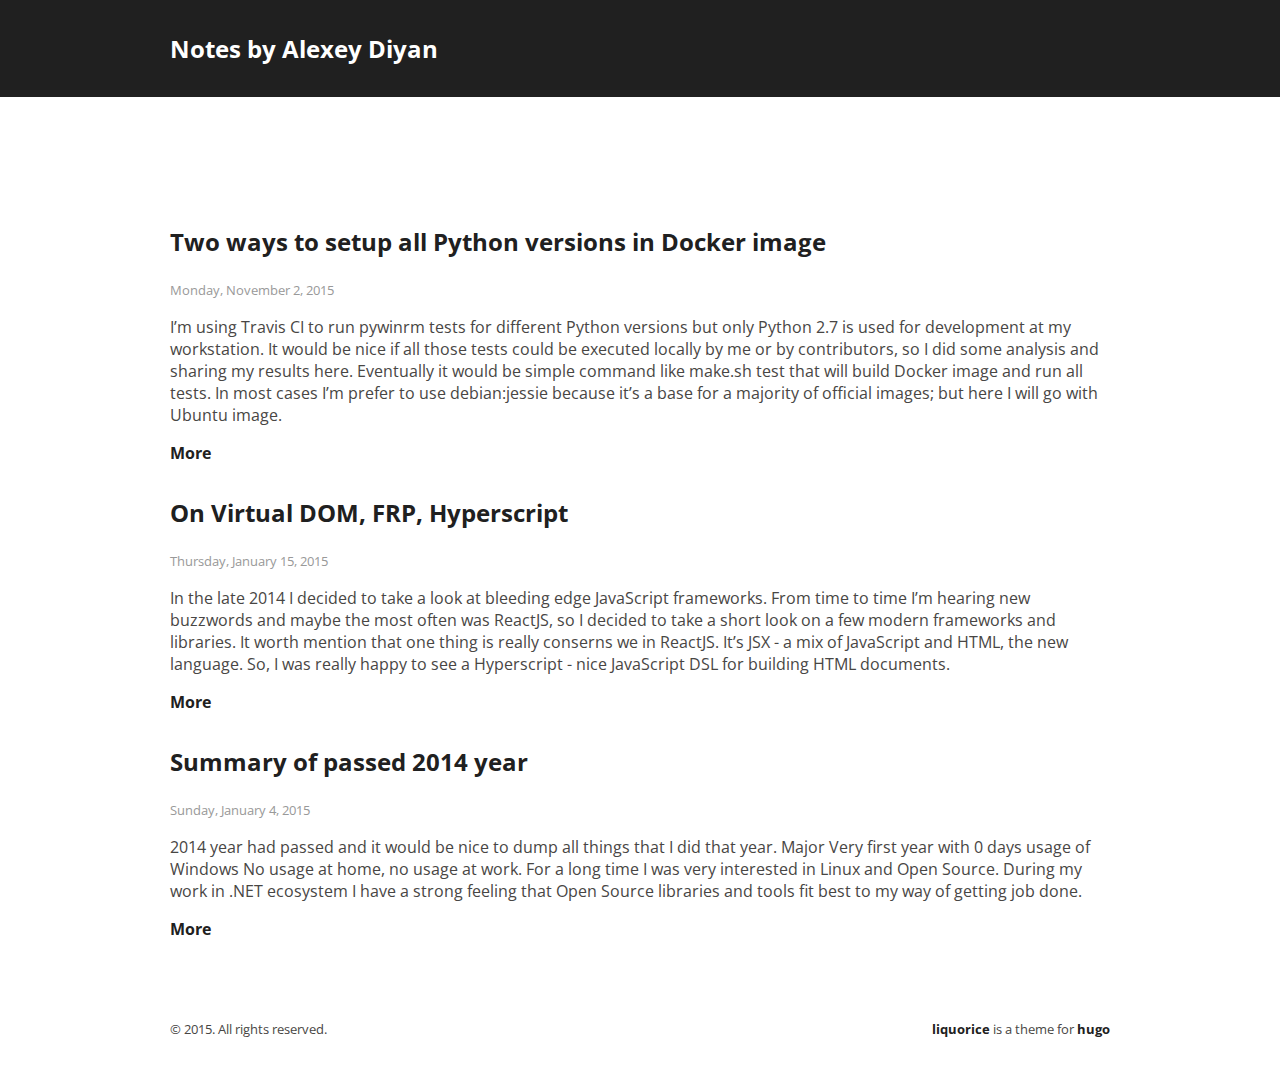
<file: index.html>
<!DOCTYPE html>
<html xmlns="http://www.w3.org/1999/xhtml" xml:lang="en" lang="en-us">
    <head>
        
        <meta http-equiv="content-type" content="text/html; charset=utf-8" />
        <meta name="viewport" content="width=device-width, initial-scale=1.0, maximum-scale=1" />

        <title>Notes by Alexey Diyan &middot; Notes by Alexey Diyan</title>
        <link rel='stylesheet' href='http://fonts.googleapis.com/css?family=Open+Sans:400,300,600' type='text/css'>
        <link rel="stylesheet" href="https://diyan.github.io/libraries/normalize.3.0.1.css" />
        <link rel="stylesheet" href="https://diyan.github.io/css/liquorice.css" />
        <link rel="shortcut icon" href="/favicon.ico" />
        <link rel="apple-touch-icon-precomposed" href="/apple-touch-icon-144-precomposed.png" sizes="144x144" />
        <link rel="alternate" href="https://diyan.github.io/index.xml/" type="application/rss+xml" title="Notes by Alexey Diyan" />
    </head>
    <body class="li-body">

<header class="li-page-header">
    <div class="container">
        <div class="row">
            <div class="sixteen columns">
                <div class="li-brand li-left">
                <a href="https://diyan.github.io">Notes by Alexey Diyan</a></div>
                <div class="li-menu li-right">
                    <span class="li-menu-icon" onclick="javascript:toggle('menu');">&#9776;</span>
                    <ul id="menu2" class="li-menu-items">
                        
                    </ul>
                </div>
            </div>
        </div>
        <div class="row">
            <div class="sixteen columns">
                <ul id="menu" class="li-menu-items li-menu-mobile">
                    
                </ul>
            </div>
        </div>
    </div>
</header>


    <div class="container">
        <div class="row">
            <div class="sixteen columns">
                <div class="li-main-article-list">
                    
                        <div class="li-article">
                            <article>
    <header>
        <h2><a href="https://diyan.github.io/posts/2015/all_pythons_in_docker/">Two ways to setup all Python versions in Docker image </a></h2>
        <time class="li-article-date">Monday, November 2, 2015</time>
    </header>
    <section class="li-article-section">
        I&rsquo;m using Travis CI to run pywinrm tests for different Python versions but only Python 2.7 is used for development at my workstation. It would be nice if all those tests could be executed locally by me or by contributors, so I did some analysis and sharing my results here. Eventually it would be simple command like make.sh test that will build Docker image and run all tests. In most cases I&rsquo;m prefer to use debian:jessie because it&rsquo;s a base for a majority of official images; but here I will go with Ubuntu image.
    </section>
    <footer>
        <a href='https://diyan.github.io/posts/2015/all_pythons_in_docker/'>More</a>
    </footer>
</article>

                        </div>
                    
                        <div class="li-article">
                            <article>
    <header>
        <h2><a href="https://diyan.github.io/posts/2015/js_virtual_dom_and_frp/">On Virtual DOM, FRP, Hyperscript </a></h2>
        <time class="li-article-date">Thursday, January 15, 2015</time>
    </header>
    <section class="li-article-section">
        In the late 2014 I decided to take a look at bleeding edge JavaScript frameworks. From time to time I&rsquo;m hearing new buzzwords and maybe the most often was ReactJS, so I decided to take a short look on a few modern frameworks and libraries. It worth mention that one thing is really conserns we in ReactJS. It&rsquo;s JSX - a mix of JavaScript and HTML, the new language. So, I was really happy to see a Hyperscript - nice JavaScript DSL for building HTML documents.
    </section>
    <footer>
        <a href='https://diyan.github.io/posts/2015/js_virtual_dom_and_frp/'>More</a>
    </footer>
</article>

                        </div>
                    
                        <div class="li-article">
                            <article>
    <header>
        <h2><a href="https://diyan.github.io/posts/2015/summary_of_passed_2014/">Summary of passed 2014 year </a></h2>
        <time class="li-article-date">Sunday, January 4, 2015</time>
    </header>
    <section class="li-article-section">
        2014 year had passed and it would be nice to dump all things that I did that year. Major Very first year with 0 days usage of Windows No usage at home, no usage at work. For a long time I was very interested in Linux and Open Source. During my work in .NET ecosystem I have a strong feeling that Open Source libraries and tools fit best to my way of getting job done.
    </section>
    <footer>
        <a href='https://diyan.github.io/posts/2015/summary_of_passed_2014/'>More</a>
    </footer>
</article>

                        </div>
                    
                </div>
            </div>
        </div>
    </div>

<footer class="li-page-footer">
    <div class="container">
        <div class="row">
            <div class="sixteen columns">
                <div class="li-page-footer-legal">
                    &copy; 2015. All rights reserved. 
                </div>
                <div class="li-page-footer-theme">
                    <span class=""><a href="http://github.com/eliasson/liquorice/">liquorice</a> is a theme for <a href="http://hugo.spf13.com">hugo</a></span>
                </div>
            </div>
        </div>
    </div>
</footer>

    <script type="text/javascript">
    <!--
    function toggle(id) {
        var e = document.getElementById(id);
        e.style.display == 'block' ? e.style.display = 'none' : e.style.display = 'block';
    }
    
    </script>
    <script type="text/javascript">
    <!--
        var _gaq = _gaq || [];
        _gaq.push(['_setAccount', "UA-1258112-3"]);
        _gaq.push(['_trackPageview']);

        (function() {
        var ga = document.createElement('script'); ga.type = 'text/javascript'; ga.async = true;
        ga.src = ('https:' == document.location.protocol ? 'https://ssl' : 'http://www') + '.google-analytics.com/ga.js';
        var s = document.getElementsByTagName('script')[0]; s.parentNode.insertBefore(ga, s);
        })();
    -->
    </script>
    </body>
</html>
</file>
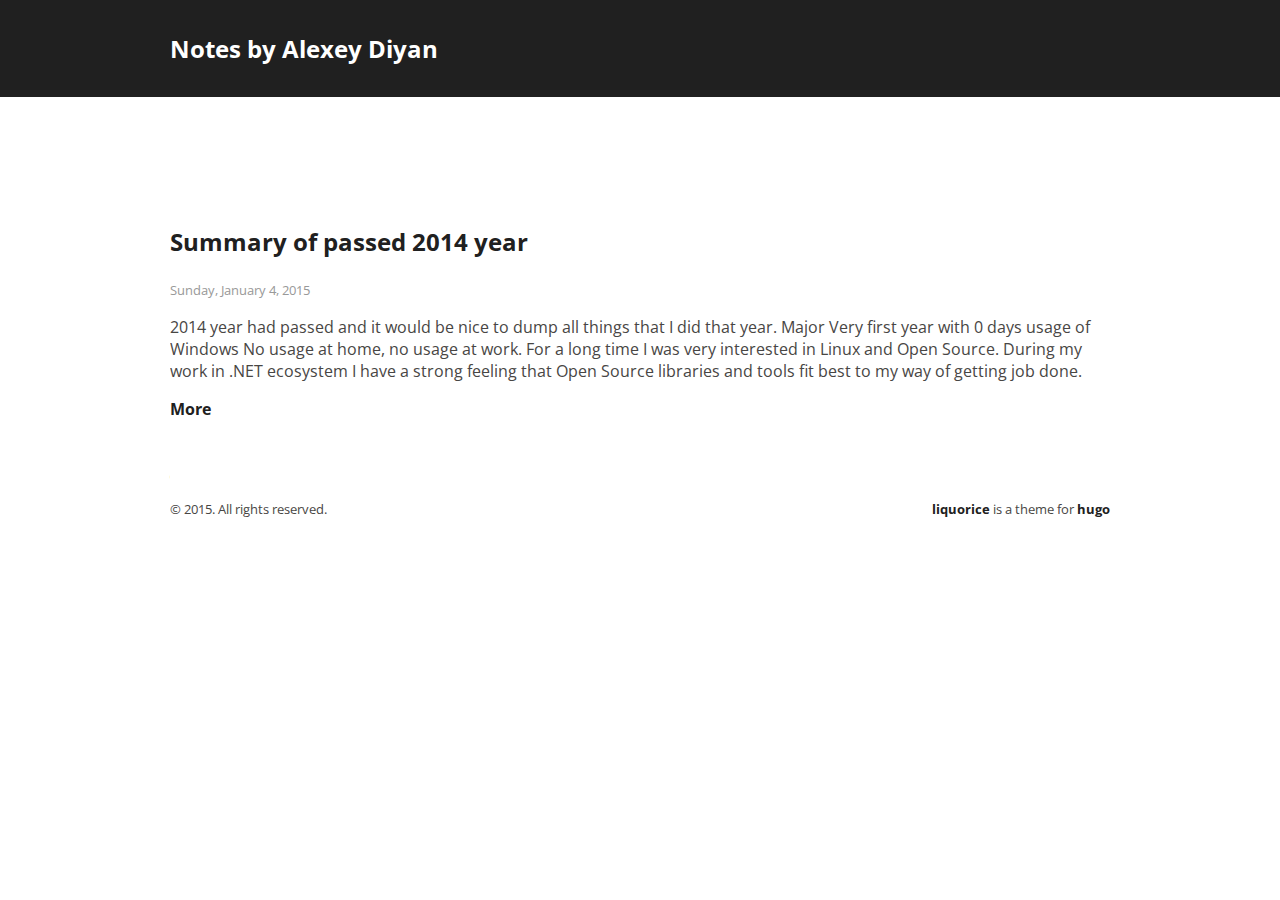
<file: blog/index.html>
<!DOCTYPE html>
<html xmlns="http://www.w3.org/1999/xhtml" xml:lang="en" lang="en-us">
    <head>
        
        <meta http-equiv="content-type" content="text/html; charset=utf-8" />
        <meta name="viewport" content="width=device-width, initial-scale=1.0, maximum-scale=1" />

        <title>Notes by Alexey Diyan &middot; Notes by Alexey Diyan</title>
        <link rel='stylesheet' href='http://fonts.googleapis.com/css?family=Open+Sans:400,300,600' type='text/css'>
        <link rel="stylesheet" href="https://diyan.github.io/blog/libraries/normalize.3.0.1.css" />
        <link rel="stylesheet" href="https://diyan.github.io/blog/css/liquorice.css" />
        <link rel="shortcut icon" href="/favicon.ico" />
        <link rel="apple-touch-icon-precomposed" href="/apple-touch-icon-144-precomposed.png" sizes="144x144" />
        <link rel="alternate" href="https://diyan.github.io/blog/index.xml/" type="application/rss+xml" title="Notes by Alexey Diyan" />
    </head>
    <body class="li-body">

<header class="li-page-header">
    <div class="container">
        <div class="row">
            <div class="sixteen columns">
                <div class="li-brand li-left">
                <a href="https://diyan.github.io/blog">Notes by Alexey Diyan</a></div>
                <div class="li-menu li-right">
                    <span class="li-menu-icon" onclick="javascript:toggle('menu');">&#9776;</span>
                    <ul id="menu2" class="li-menu-items">
                        
                    </ul>
                </div>
            </div>
        </div>
        <div class="row">
            <div class="sixteen columns">
                <ul id="menu" class="li-menu-items li-menu-mobile">
                    
                </ul>
            </div>
        </div>
    </div>
</header>


    <div class="container">
        <div class="row">
            <div class="sixteen columns">
                <div class="li-main-article-list">
                    
                        <div class="li-article">
                            <article>
    <header>
        <h2><a href="https://diyan.github.io/blog/posts/2015/summary_of_passed_2014/">Summary of passed 2014 year </a></h2>
        <time class="li-article-date">Sunday, January 4, 2015</time>
    </header>
    <section class="li-article-section">
        2014 year had passed and it would be nice to dump all things that I did that year. Major Very first year with 0 days usage of Windows No usage at home, no usage at work. For a long time I was very interested in Linux and Open Source. During my work in .NET ecosystem I have a strong feeling that Open Source libraries and tools fit best to my way of getting job done.
    </section>
    <footer>
        <a href='https://diyan.github.io/blog/posts/2015/summary_of_passed_2014/'>More</a>
    </footer>
</article>

                        </div>
                    
                </div>
            </div>
        </div>
    </div>

<footer class="li-page-footer">
    <div class="container">
        <div class="row">
            <div class="sixteen columns">
                <div class="li-page-footer-legal">
                    &copy; 2015. All rights reserved. 
                </div>
                <div class="li-page-footer-theme">
                    <span class=""><a href="http://github.com/eliasson/liquorice/">liquorice</a> is a theme for <a href="http://hugo.spf13.com">hugo</a></span>
                </div>
            </div>
        </div>
    </div>
</footer>

    <script type="text/javascript">
    <!--
    function toggle(id) {
        var e = document.getElementById(id);
        e.style.display == 'block' ? e.style.display = 'none' : e.style.display = 'block';
    }
    
    </script>
    <script type="text/javascript">
    <!--
        var _gaq = _gaq || [];
        _gaq.push(['_setAccount', "UA-1258112-3"]);
        _gaq.push(['_trackPageview']);

        (function() {
        var ga = document.createElement('script'); ga.type = 'text/javascript'; ga.async = true;
        ga.src = ('https:' == document.location.protocol ? 'https://ssl' : 'http://www') + '.google-analytics.com/ga.js';
        var s = document.getElementsByTagName('script')[0]; s.parentNode.insertBefore(ga, s);
        })();
    -->
    </script>
    </body>
</html>
</file>
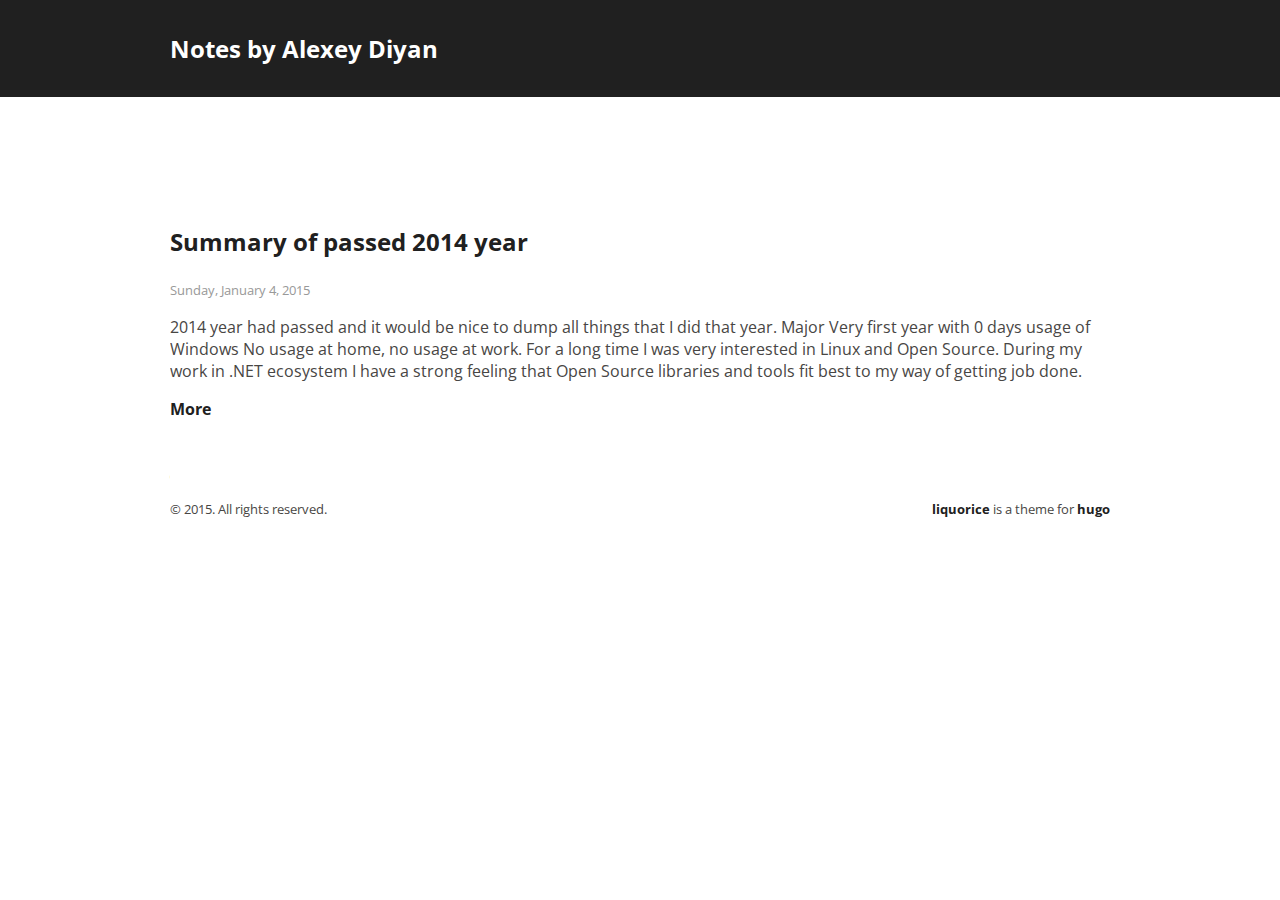
<file: public/index.html>
<!DOCTYPE html>
<html xmlns="http://www.w3.org/1999/xhtml" xml:lang="en" lang="en-us">
    <head>
        
        <meta http-equiv="content-type" content="text/html; charset=utf-8" />
        <meta name="viewport" content="width=device-width, initial-scale=1.0, maximum-scale=1" />

        <title>Notes by Alexey Diyan &middot; Notes by Alexey Diyan</title>
        <link rel='stylesheet' href='http://fonts.googleapis.com/css?family=Open+Sans:400,300,600' type='text/css'>
        <link rel="stylesheet" href="https://diyan.github.io/libraries/normalize.3.0.1.css" />
        <link rel="stylesheet" href="https://diyan.github.io/css/liquorice.css" />
        <link rel="shortcut icon" href="/favicon.ico" />
        <link rel="apple-touch-icon-precomposed" href="/apple-touch-icon-144-precomposed.png" sizes="144x144" />
        <link rel="alternate" href="https://diyan.github.io/index.xml/" type="application/rss+xml" title="Notes by Alexey Diyan" />
    </head>
    <body class="li-body">

<header class="li-page-header">
    <div class="container">
        <div class="row">
            <div class="sixteen columns">
                <div class="li-brand li-left">
                <a href="https://diyan.github.io">Notes by Alexey Diyan</a></div>
                <div class="li-menu li-right">
                    <span class="li-menu-icon" onclick="javascript:toggle('menu');">&#9776;</span>
                    <ul id="menu2" class="li-menu-items">
                        
                    </ul>
                </div>
            </div>
        </div>
        <div class="row">
            <div class="sixteen columns">
                <ul id="menu" class="li-menu-items li-menu-mobile">
                    
                </ul>
            </div>
        </div>
    </div>
</header>


    <div class="container">
        <div class="row">
            <div class="sixteen columns">
                <div class="li-main-article-list">
                    
                        <div class="li-article">
                            <article>
    <header>
        <h2><a href="https://diyan.github.io/posts/2015/summary_of_passed_2014/">Summary of passed 2014 year </a></h2>
        <time class="li-article-date">Sunday, January 4, 2015</time>
    </header>
    <section class="li-article-section">
        2014 year had passed and it would be nice to dump all things that I did that year. Major Very first year with 0 days usage of Windows No usage at home, no usage at work. For a long time I was very interested in Linux and Open Source. During my work in .NET ecosystem I have a strong feeling that Open Source libraries and tools fit best to my way of getting job done.
    </section>
    <footer>
        <a href='https://diyan.github.io/posts/2015/summary_of_passed_2014/'>More</a>
    </footer>
</article>

                        </div>
                    
                </div>
            </div>
        </div>
    </div>

<footer class="li-page-footer">
    <div class="container">
        <div class="row">
            <div class="sixteen columns">
                <div class="li-page-footer-legal">
                    &copy; 2015. All rights reserved. 
                </div>
                <div class="li-page-footer-theme">
                    <span class=""><a href="http://github.com/eliasson/liquorice/">liquorice</a> is a theme for <a href="http://hugo.spf13.com">hugo</a></span>
                </div>
            </div>
        </div>
    </div>
</footer>

    <script type="text/javascript">
    <!--
    function toggle(id) {
        var e = document.getElementById(id);
        e.style.display == 'block' ? e.style.display = 'none' : e.style.display = 'block';
    }
    
    </script>
    <script type="text/javascript">
    <!--
        var _gaq = _gaq || [];
        _gaq.push(['_setAccount', "UA-1258112-3"]);
        _gaq.push(['_trackPageview']);

        (function() {
        var ga = document.createElement('script'); ga.type = 'text/javascript'; ga.async = true;
        ga.src = ('https:' == document.location.protocol ? 'https://ssl' : 'http://www') + '.google-analytics.com/ga.js';
        var s = document.getElementsByTagName('script')[0]; s.parentNode.insertBefore(ga, s);
        })();
    -->
    </script>
    </body>
</html>
</file>
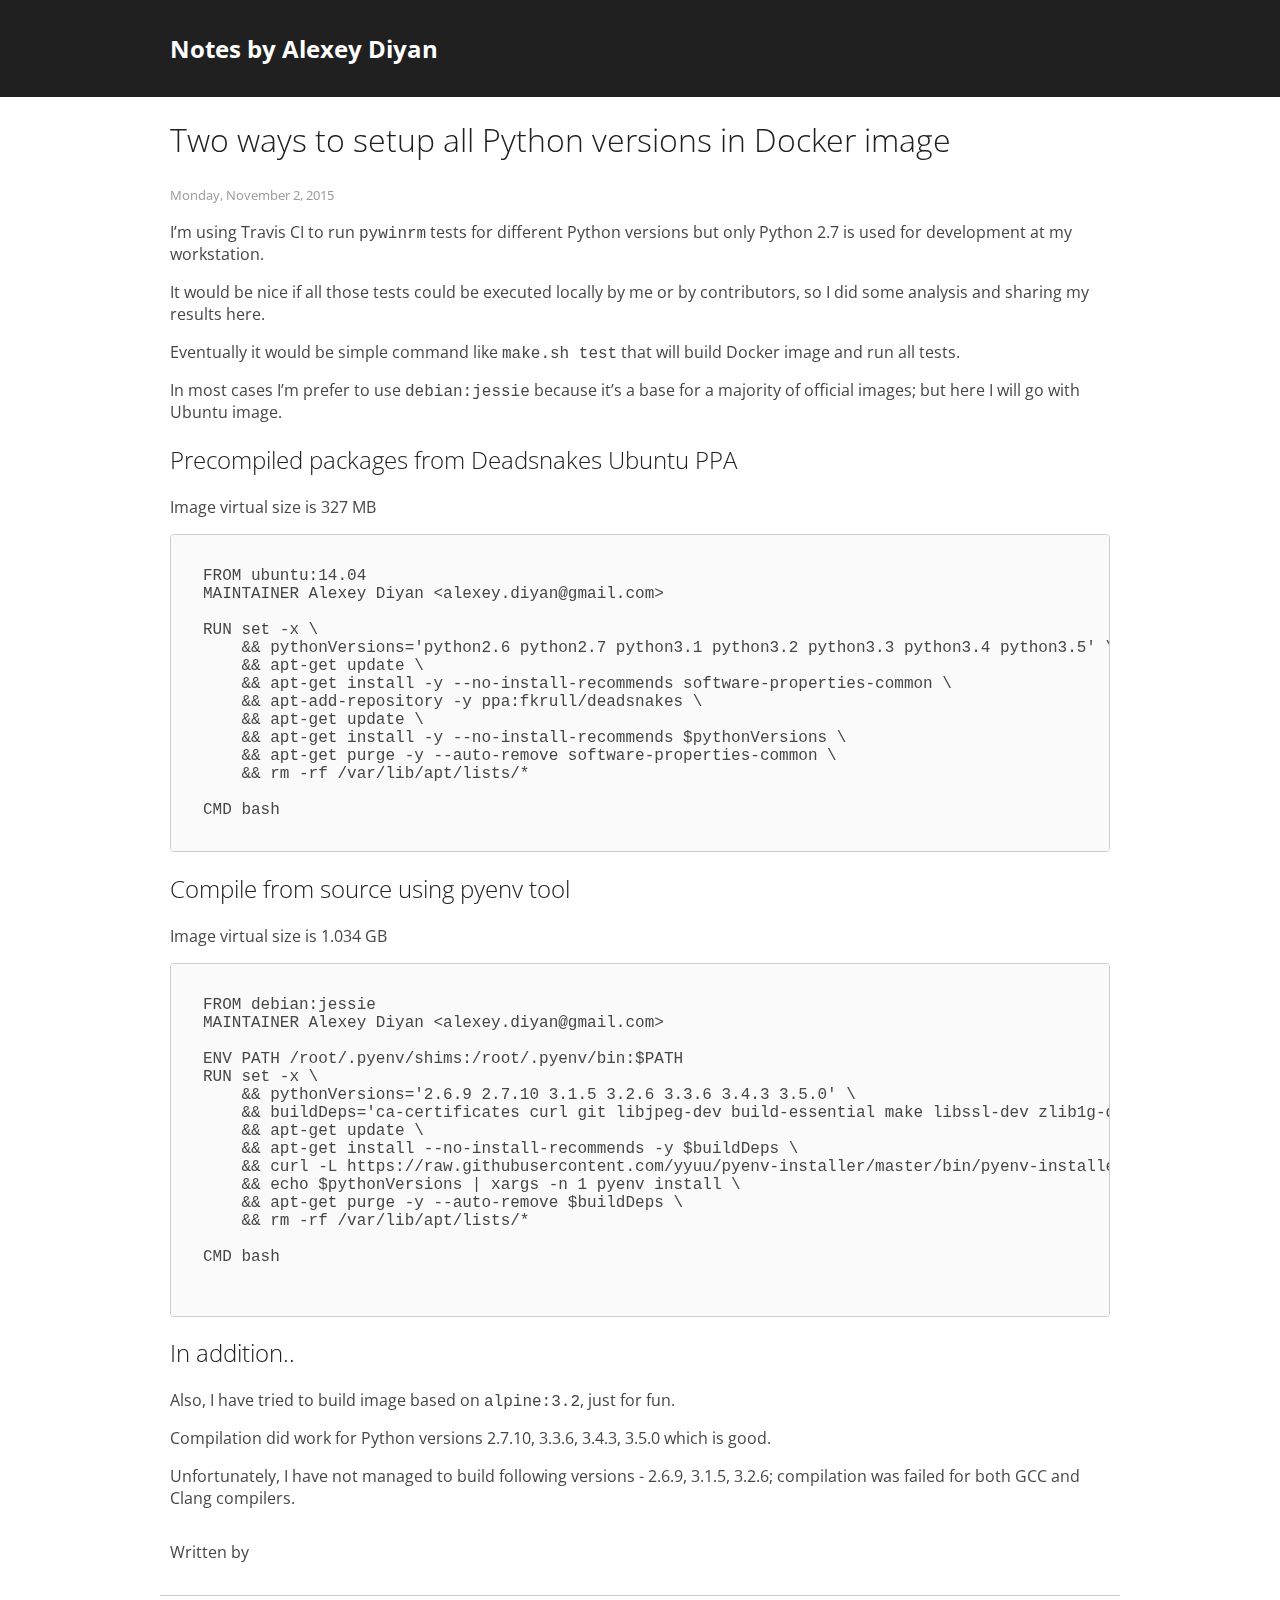
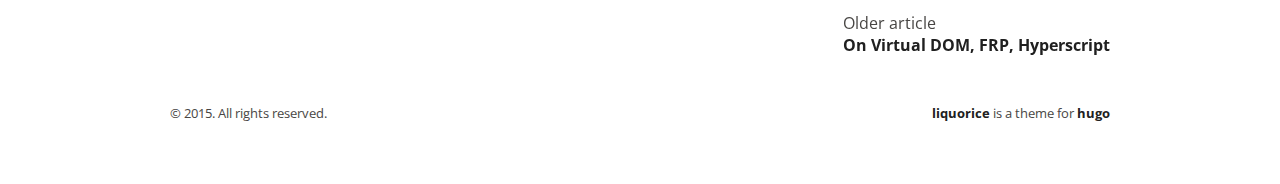
<file: posts/2015/all_pythons_in_docker/index.html>
<!DOCTYPE html>
<html xmlns="http://www.w3.org/1999/xhtml" xml:lang="en" lang="en-us">
    <head>
        
        <meta http-equiv="content-type" content="text/html; charset=utf-8" />
        <meta name="viewport" content="width=device-width, initial-scale=1.0, maximum-scale=1" />

        <title>Two ways to setup all Python versions in Docker image &middot; Notes by Alexey Diyan</title>
        <link rel='stylesheet' href='http://fonts.googleapis.com/css?family=Open+Sans:400,300,600' type='text/css'>
        <link rel="stylesheet" href="https://diyan.github.io/libraries/normalize.3.0.1.css" />
        <link rel="stylesheet" href="https://diyan.github.io/css/liquorice.css" />
        <link rel="shortcut icon" href="/favicon.ico" />
        <link rel="apple-touch-icon-precomposed" href="/apple-touch-icon-144-precomposed.png" sizes="144x144" />
        <link rel="alternate" href="" type="application/rss+xml" title="Notes by Alexey Diyan" />
    </head>
    <body class="li-body">

<header class="li-page-header">
    <div class="container">
        <div class="row">
            <div class="sixteen columns">
                <div class="li-brand li-left">
                <a href="https://diyan.github.io">Notes by Alexey Diyan</a></div>
                <div class="li-menu li-right">
                    <span class="li-menu-icon" onclick="javascript:toggle('menu');">&#9776;</span>
                    <ul id="menu2" class="li-menu-items">
                        
                    </ul>
                </div>
            </div>
        </div>
        <div class="row">
            <div class="sixteen columns">
                <ul id="menu" class="li-menu-items li-menu-mobile">
                    
                </ul>
            </div>
        </div>
    </div>
</header>


    <div class="container">
        <div class="row">
            <div class="sixteen columns">
                <article class="li-article">
                    <header class="li-article-header">
                        <h1 class="li-article-title">Two ways to setup all Python versions in Docker image</h1>
                        <time class="li-article-date">Monday, November 2, 2015</time>
                    </header>
                    <section>
                        

<p>I&rsquo;m using Travis CI to run <code>pywinrm</code> tests for different Python versions but only Python 2.7 is used for development at my workstation.</p>

<p>It would be nice if all those tests could be executed locally by me or by contributors, so I did some analysis and sharing my results here.</p>

<p>Eventually it would be simple command like <code>make.sh test</code> that will build Docker image and run all tests.</p>

<p>In most cases I&rsquo;m prefer to use <code>debian:jessie</code> because it&rsquo;s a base for a majority of official images; but here I will go with Ubuntu image.</p>

<h2 id="toc_0">Precompiled packages from Deadsnakes Ubuntu PPA</h2>

<p>Image virtual size is 327 MB</p>

<pre><code class="language-Dockerfile">FROM ubuntu:14.04
MAINTAINER Alexey Diyan &lt;alexey.diyan@gmail.com&gt;

RUN set -x \
    &amp;&amp; pythonVersions='python2.6 python2.7 python3.1 python3.2 python3.3 python3.4 python3.5' \
    &amp;&amp; apt-get update \
    &amp;&amp; apt-get install -y --no-install-recommends software-properties-common \
    &amp;&amp; apt-add-repository -y ppa:fkrull/deadsnakes \
    &amp;&amp; apt-get update \
    &amp;&amp; apt-get install -y --no-install-recommends $pythonVersions \
    &amp;&amp; apt-get purge -y --auto-remove software-properties-common \
    &amp;&amp; rm -rf /var/lib/apt/lists/*

CMD bash
</code></pre>

<h2 id="toc_1">Compile from source using pyenv tool</h2>

<p>Image virtual size is 1.034 GB</p>

<pre><code class="language-Dockerfile">FROM debian:jessie
MAINTAINER Alexey Diyan &lt;alexey.diyan@gmail.com&gt;

ENV PATH /root/.pyenv/shims:/root/.pyenv/bin:$PATH
RUN set -x \
    &amp;&amp; pythonVersions='2.6.9 2.7.10 3.1.5 3.2.6 3.3.6 3.4.3 3.5.0' \
    &amp;&amp; buildDeps='ca-certificates curl git libjpeg-dev build-essential make libssl-dev zlib1g-dev libbz2-dev libreadline-dev libsqlite3-dev' \
    &amp;&amp; apt-get update \
    &amp;&amp; apt-get install --no-install-recommends -y $buildDeps \
    &amp;&amp; curl -L https://raw.githubusercontent.com/yyuu/pyenv-installer/master/bin/pyenv-installer | bash \
    &amp;&amp; echo $pythonVersions | xargs -n 1 pyenv install \
    &amp;&amp; apt-get purge -y --auto-remove $buildDeps \
    &amp;&amp; rm -rf /var/lib/apt/lists/*

CMD bash

</code></pre>

<h2 id="toc_2">In addition..</h2>

<p>Also, I have tried to build image based on <code>alpine:3.2</code>, just for fun.</p>

<p>Compilation did work for Python versions 2.7.10, 3.3.6, 3.4.3, 3.5.0 which is good.</p>

<p>Unfortunately, I have not managed to build following versions - 2.6.9, 3.1.5, 3.2.6; compilation was failed for both GCC and Clang compilers.</p>

                    </section>
                </article>
            </div>
        </div>

        <div class="row li-author">
    <div class="sixteen columns">
        Written by <strong></strong>
    </div>
</div>


        <div class="row li-pagination">
            <div class="eight columns">
                <div class="li-pagination-previous">
                    
                        &nbsp;
                    
                </div>
            </div>
            <div class="eight columns">
                <div class="li-pagination-next">
                    
                        Older article<br />
                        <a href="https://diyan.github.io/posts/2015/js_virtual_dom_and_frp/"> On Virtual DOM, FRP, Hyperscript</a>
                    
                </div>
            </div>
        </div>
    </div>

<footer class="li-page-footer">
    <div class="container">
        <div class="row">
            <div class="sixteen columns">
                <div class="li-page-footer-legal">
                    &copy; 2015. All rights reserved. 
                </div>
                <div class="li-page-footer-theme">
                    <span class=""><a href="http://github.com/eliasson/liquorice/">liquorice</a> is a theme for <a href="http://hugo.spf13.com">hugo</a></span>
                </div>
            </div>
        </div>
    </div>
</footer>

    <script type="text/javascript">
    <!--
    function toggle(id) {
        var e = document.getElementById(id);
        e.style.display == 'block' ? e.style.display = 'none' : e.style.display = 'block';
    }
    
    </script>
    <script type="text/javascript">
    <!--
        var _gaq = _gaq || [];
        _gaq.push(['_setAccount', "UA-1258112-3"]);
        _gaq.push(['_trackPageview']);

        (function() {
        var ga = document.createElement('script'); ga.type = 'text/javascript'; ga.async = true;
        ga.src = ('https:' == document.location.protocol ? 'https://ssl' : 'http://www') + '.google-analytics.com/ga.js';
        var s = document.getElementsByTagName('script')[0]; s.parentNode.insertBefore(ga, s);
        })();
    -->
    </script>
    </body>
</html>
</file>
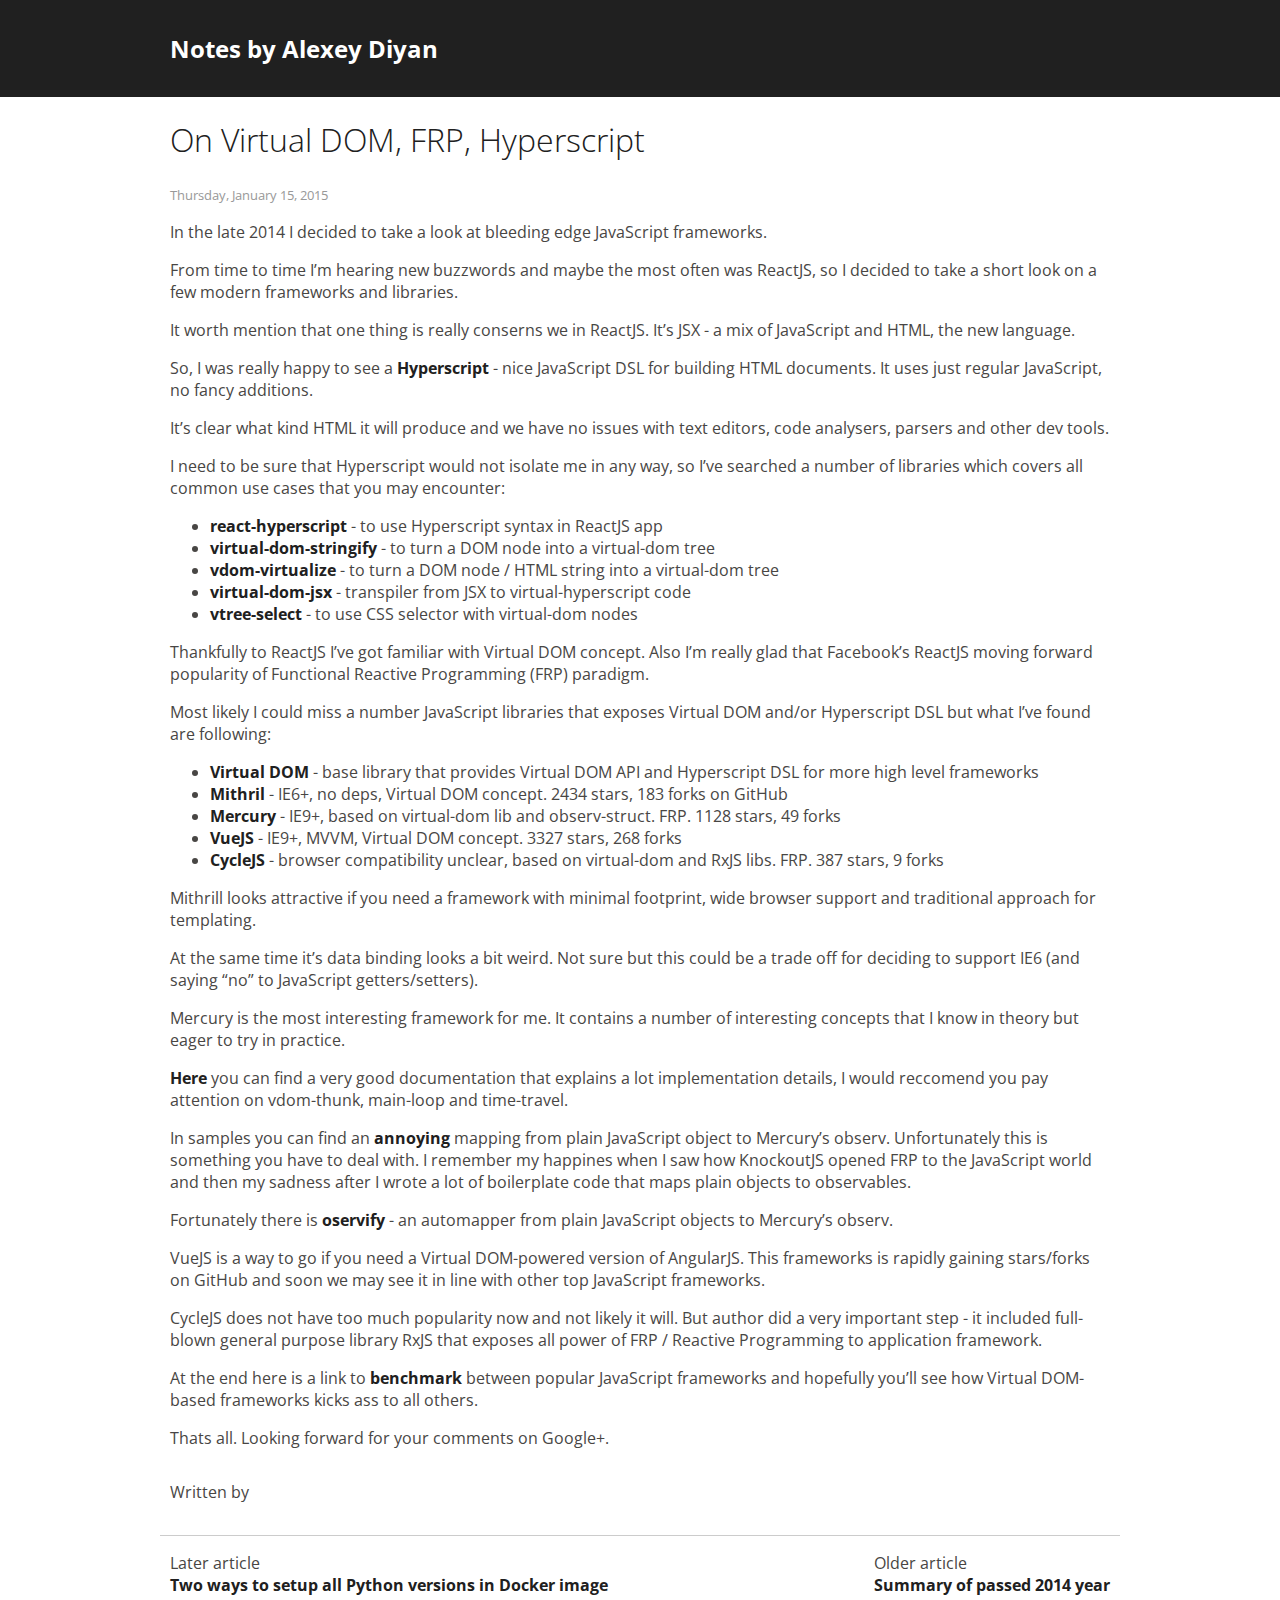
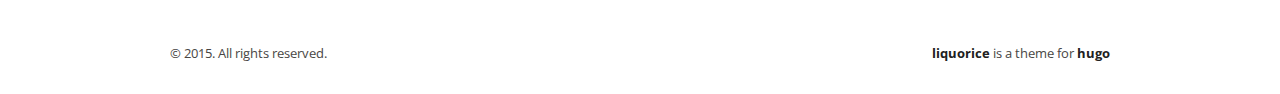
<file: posts/2015/js_virtual_dom_and_frp/index.html>
<!DOCTYPE html>
<html xmlns="http://www.w3.org/1999/xhtml" xml:lang="en" lang="en-us">
    <head>
        
        <meta http-equiv="content-type" content="text/html; charset=utf-8" />
        <meta name="viewport" content="width=device-width, initial-scale=1.0, maximum-scale=1" />

        <title>On Virtual DOM, FRP, Hyperscript &middot; Notes by Alexey Diyan</title>
        <link rel='stylesheet' href='http://fonts.googleapis.com/css?family=Open+Sans:400,300,600' type='text/css'>
        <link rel="stylesheet" href="https://diyan.github.io/libraries/normalize.3.0.1.css" />
        <link rel="stylesheet" href="https://diyan.github.io/css/liquorice.css" />
        <link rel="shortcut icon" href="/favicon.ico" />
        <link rel="apple-touch-icon-precomposed" href="/apple-touch-icon-144-precomposed.png" sizes="144x144" />
        <link rel="alternate" href="" type="application/rss+xml" title="Notes by Alexey Diyan" />
    </head>
    <body class="li-body">

<header class="li-page-header">
    <div class="container">
        <div class="row">
            <div class="sixteen columns">
                <div class="li-brand li-left">
                <a href="https://diyan.github.io">Notes by Alexey Diyan</a></div>
                <div class="li-menu li-right">
                    <span class="li-menu-icon" onclick="javascript:toggle('menu');">&#9776;</span>
                    <ul id="menu2" class="li-menu-items">
                        
                    </ul>
                </div>
            </div>
        </div>
        <div class="row">
            <div class="sixteen columns">
                <ul id="menu" class="li-menu-items li-menu-mobile">
                    
                </ul>
            </div>
        </div>
    </div>
</header>


    <div class="container">
        <div class="row">
            <div class="sixteen columns">
                <article class="li-article">
                    <header class="li-article-header">
                        <h1 class="li-article-title">On Virtual DOM, FRP, Hyperscript</h1>
                        <time class="li-article-date">Thursday, January 15, 2015</time>
                    </header>
                    <section>
                        <p>In the late 2014 I decided to take a look at bleeding edge JavaScript frameworks.</p>

<p>From time to time I&rsquo;m hearing new buzzwords and maybe the most often was ReactJS, so I decided to take a short look on a few modern frameworks and libraries.</p>

<p>It worth mention that one thing is really conserns we in ReactJS. It&rsquo;s JSX - a mix of JavaScript and HTML, the new language.</p>

<p>So, I was really happy to see a <a href="https://github.com/dominictarr/hyperscript">Hyperscript</a> - nice JavaScript DSL for building HTML documents. It uses just regular JavaScript, no fancy additions.</p>

<p>It&rsquo;s clear what kind HTML it will produce and we have no issues with text editors, code analysers, parsers and other dev tools.</p>

<p>I need to be sure that Hyperscript would not isolate me in any way, so I&rsquo;ve searched a number of libraries which covers all common use cases that you may encounter:</p>

<ul>
<li><a href="https://www.npmjs.com/package/react-hyperscript">react-hyperscript</a> - to use Hyperscript syntax in ReactJS app</li>
<li><a href="https://www.npmjs.com/package/virtual-dom-stringify">virtual-dom-stringify</a> - to turn a DOM node into a virtual-dom tree</li>
<li><a href="https://www.npmjs.com/package/vdom-virtualize">vdom-virtualize</a> - to turn a DOM node / HTML string into a virtual-dom tree</li>
<li><a href="https://www.npmjs.com/package/virtual-dom-jsx">virtual-dom-jsx</a> - transpiler from JSX to virtual-hyperscript code</li>
<li><a href="https://www.npmjs.com/package/vtree-select">vtree-select</a> - to use CSS selector with virtual-dom nodes</li>
</ul>

<p>Thankfully to ReactJS I&rsquo;ve got familiar with Virtual DOM concept. Also I&rsquo;m really glad that Facebook&rsquo;s ReactJS moving forward popularity of Functional Reactive Programming (FRP) paradigm.</p>

<p>Most likely I could miss a number JavaScript libraries that exposes Virtual DOM and/or Hyperscript DSL but what I&rsquo;ve found are following:</p>

<ul>
<li><a href="https://github.com/Matt-Esch/virtual-dom/blob/master/virtual-hyperscript/README.md">Virtual DOM</a> - base library that provides Virtual DOM API and Hyperscript DSL for more high level frameworks</li>
<li><a href="http://lhorie.github.io/mithril/index.html">Mithril</a> - IE6+, no deps, Virtual DOM concept. 2434 stars, 183 forks on GitHub</li>
<li><a href="https://github.com/Raynos/mercury">Mercury</a> -  IE9+, based on virtual-dom lib and observ-struct. FRP. 1128 stars, 49 forks</li>
<li><a href="http://vuejs.org/">VueJS</a> - IE9+, MVVM, Virtual DOM concept. 3327 stars, 268 forks</li>
<li><a href="https://github.com/staltz/cycle">CycleJS</a> - browser compatibility unclear, based on virtual-dom and RxJS libs. FRP. 387 stars, 9 forks</li>
</ul>

<p>Mithrill looks attractive if you need a framework with minimal footprint, wide browser support and traditional approach for templating.</p>

<p>At the same time it&rsquo;s data binding looks a bit weird. Not sure but this could be a trade off for deciding to support IE6 (and saying &ldquo;no&rdquo; to JavaScript getters/setters).</p>

<p>Mercury is the most interesting framework for me. It contains a number of interesting concepts that I know in theory but eager to try in practice.</p>

<p><a href="https://github.com/Raynos/mercury/blob/master/docs/modules/README.md">Here</a> you can find a very good documentation that explains a lot implementation details, I would reccomend you pay attention on vdom-thunk, main-loop and time-travel.</p>

<p>In samples you can find an <a href="https://github.com/Raynos/mercury/blob/2048-wip/examples/2048/state.js#L26-L34">annoying</a> mapping from plain JavaScript object to Mercury&rsquo;s observ. Unfortunately this is something you have to deal with. I remember my happines when I saw how KnockoutJS opened FRP to the JavaScript world and then my sadness after I wrote a lot of boilerplate code that maps plain objects to observables.</p>

<p>Fortunately there is <a href="https://github.com/maxogden/observify">oservify</a> - an automapper from plain JavaScript objects to Mercury&rsquo;s observ.</p>

<p>VueJS is a way to go if you need a Virtual DOM-powered version of AngularJS. This frameworks is rapidly gaining stars/forks on GitHub and soon we may see it in line with other top JavaScript frameworks.</p>

<p>CycleJS does not have too much popularity now and not likely it will. But author did a very important step - it included full-blown general purpose library RxJS that exposes all power of FRP / Reactive Programming to application framework.</p>

<p>At the end here is a link to <a href="http://jsperf.com/angular-vs-knockout-vs-ember/401">benchmark</a> between popular JavaScript frameworks and hopefully you&rsquo;ll see how Virtual DOM-based frameworks kicks ass to all others.</p>

<p>Thats all. Looking forward for your comments on Google+.</p>

                    </section>
                </article>
            </div>
        </div>

        <div class="row li-author">
    <div class="sixteen columns">
        Written by <strong></strong>
    </div>
</div>


        <div class="row li-pagination">
            <div class="eight columns">
                <div class="li-pagination-previous">
                    
                        Later article<br />
                        <a href="https://diyan.github.io/posts/2015/all_pythons_in_docker/"> Two ways to setup all Python versions in Docker image</a>
                    
                </div>
            </div>
            <div class="eight columns">
                <div class="li-pagination-next">
                    
                        Older article<br />
                        <a href="https://diyan.github.io/posts/2015/summary_of_passed_2014/"> Summary of passed 2014 year</a>
                    
                </div>
            </div>
        </div>
    </div>

<footer class="li-page-footer">
    <div class="container">
        <div class="row">
            <div class="sixteen columns">
                <div class="li-page-footer-legal">
                    &copy; 2015. All rights reserved. 
                </div>
                <div class="li-page-footer-theme">
                    <span class=""><a href="http://github.com/eliasson/liquorice/">liquorice</a> is a theme for <a href="http://hugo.spf13.com">hugo</a></span>
                </div>
            </div>
        </div>
    </div>
</footer>

    <script type="text/javascript">
    <!--
    function toggle(id) {
        var e = document.getElementById(id);
        e.style.display == 'block' ? e.style.display = 'none' : e.style.display = 'block';
    }
    
    </script>
    <script type="text/javascript">
    <!--
        var _gaq = _gaq || [];
        _gaq.push(['_setAccount', "UA-1258112-3"]);
        _gaq.push(['_trackPageview']);

        (function() {
        var ga = document.createElement('script'); ga.type = 'text/javascript'; ga.async = true;
        ga.src = ('https:' == document.location.protocol ? 'https://ssl' : 'http://www') + '.google-analytics.com/ga.js';
        var s = document.getElementsByTagName('script')[0]; s.parentNode.insertBefore(ga, s);
        })();
    -->
    </script>
    </body>
</html>
</file>
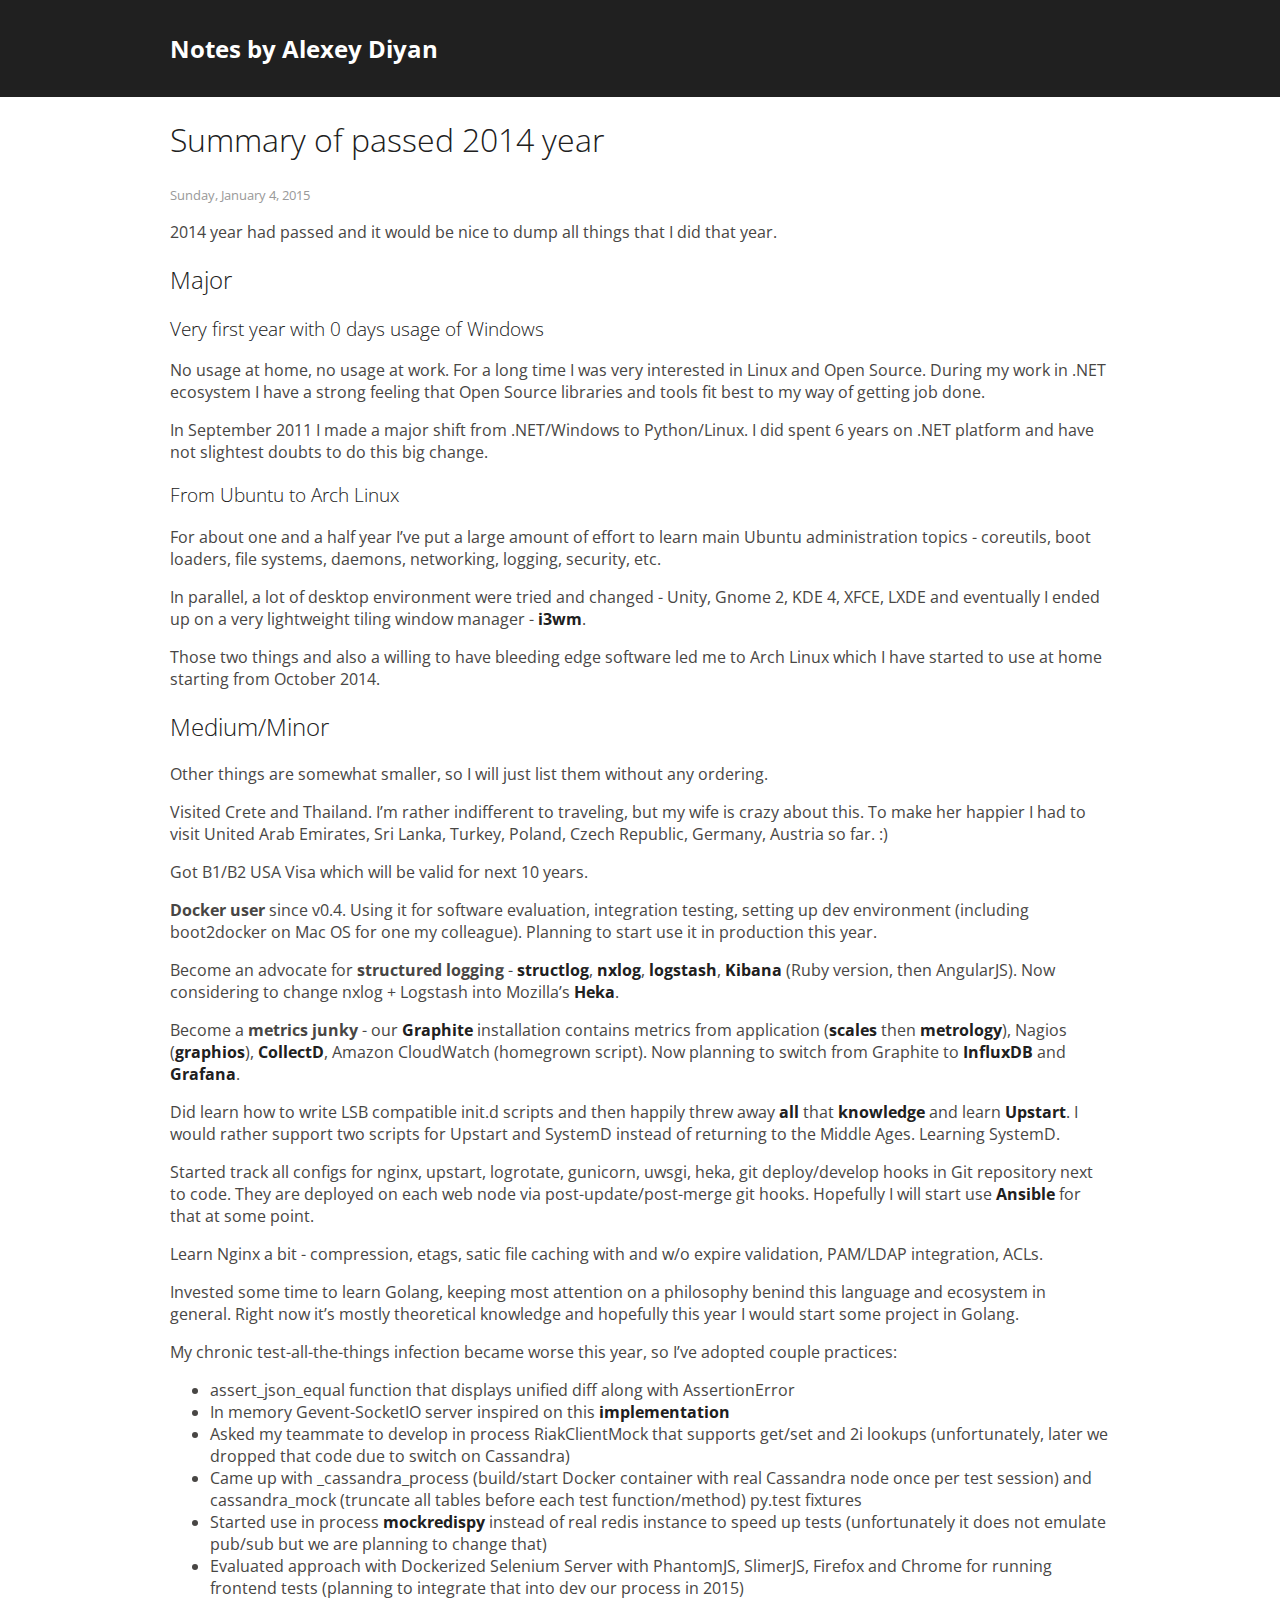
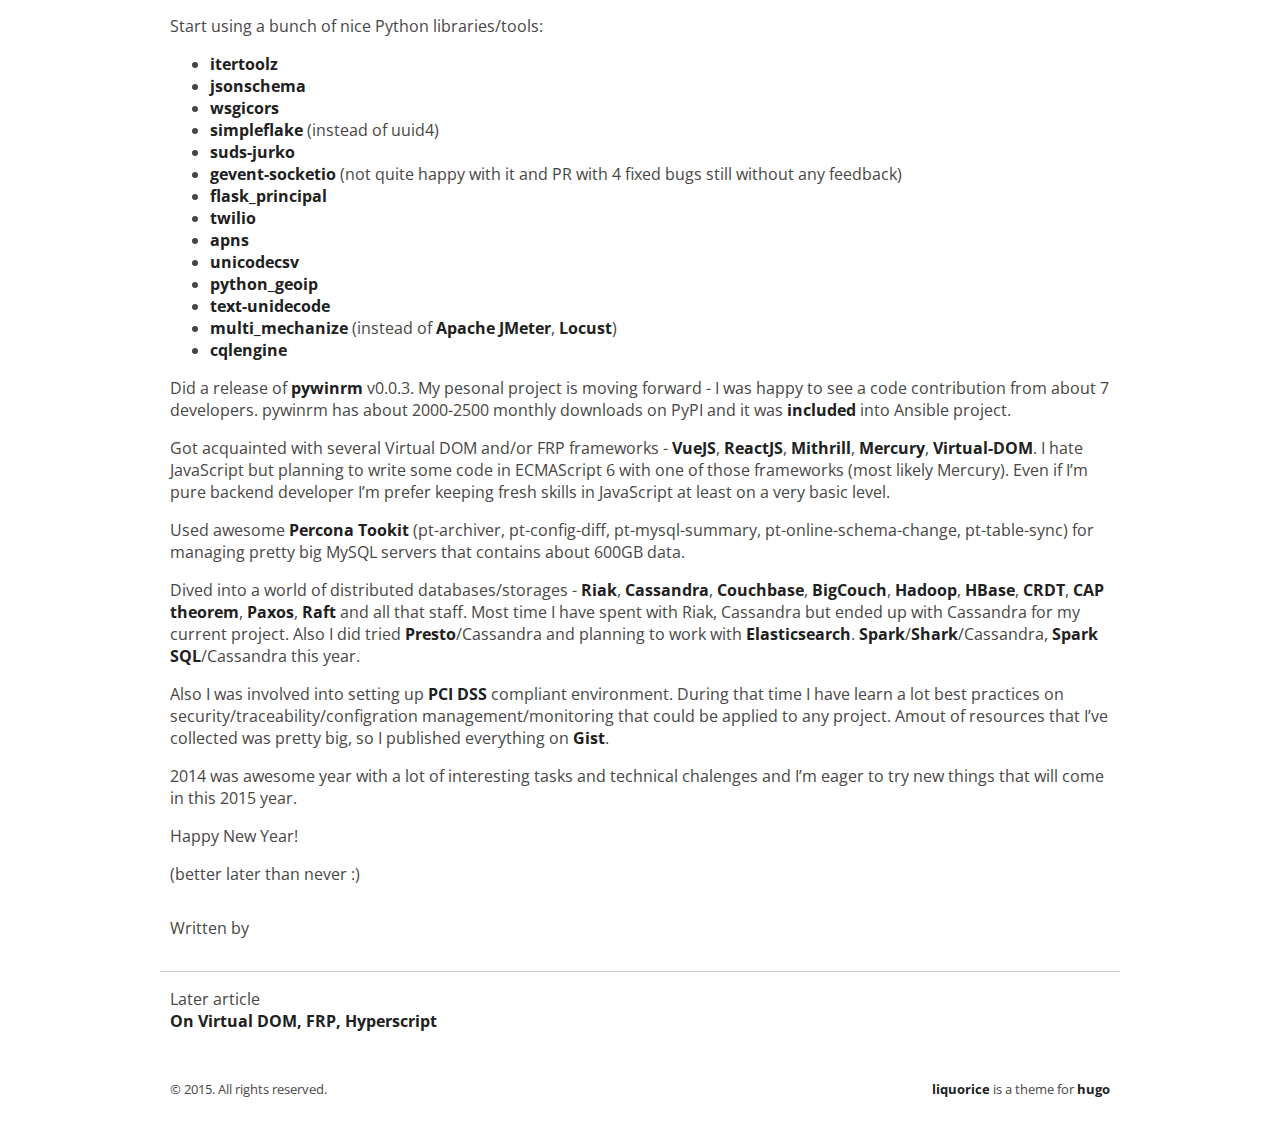
<file: posts/2015/summary_of_passed_2014/index.html>
<!DOCTYPE html>
<html xmlns="http://www.w3.org/1999/xhtml" xml:lang="en" lang="en-us">
    <head>
        
        <meta http-equiv="content-type" content="text/html; charset=utf-8" />
        <meta name="viewport" content="width=device-width, initial-scale=1.0, maximum-scale=1" />

        <title>Summary of passed 2014 year &middot; Notes by Alexey Diyan</title>
        <link rel='stylesheet' href='http://fonts.googleapis.com/css?family=Open+Sans:400,300,600' type='text/css'>
        <link rel="stylesheet" href="https://diyan.github.io/libraries/normalize.3.0.1.css" />
        <link rel="stylesheet" href="https://diyan.github.io/css/liquorice.css" />
        <link rel="shortcut icon" href="/favicon.ico" />
        <link rel="apple-touch-icon-precomposed" href="/apple-touch-icon-144-precomposed.png" sizes="144x144" />
        <link rel="alternate" href="" type="application/rss+xml" title="Notes by Alexey Diyan" />
    </head>
    <body class="li-body">

<header class="li-page-header">
    <div class="container">
        <div class="row">
            <div class="sixteen columns">
                <div class="li-brand li-left">
                <a href="https://diyan.github.io">Notes by Alexey Diyan</a></div>
                <div class="li-menu li-right">
                    <span class="li-menu-icon" onclick="javascript:toggle('menu');">&#9776;</span>
                    <ul id="menu2" class="li-menu-items">
                        
                    </ul>
                </div>
            </div>
        </div>
        <div class="row">
            <div class="sixteen columns">
                <ul id="menu" class="li-menu-items li-menu-mobile">
                    
                </ul>
            </div>
        </div>
    </div>
</header>


    <div class="container">
        <div class="row">
            <div class="sixteen columns">
                <article class="li-article">
                    <header class="li-article-header">
                        <h1 class="li-article-title">Summary of passed 2014 year</h1>
                        <time class="li-article-date">Sunday, January 4, 2015</time>
                    </header>
                    <section>
                        

<p>2014 year had passed and it would be nice to dump all things that I did that year.</p>

<h2 id="toc_0">Major</h2>

<h3 id="toc_1">Very first year with 0 days usage of Windows</h3>

<p>No usage at home, no usage at work. For a long time I was very interested in Linux and Open Source. During my work in .NET ecosystem I have a strong feeling that Open Source libraries and tools fit best to my way of getting job done.</p>

<p>In September 2011 I made a major shift from .NET/Windows to Python/Linux. I did spent 6 years on .NET platform and have not slightest doubts to do this big change.</p>

<h3 id="toc_2">From Ubuntu to Arch Linux</h3>

<p>For about one and a half year I&rsquo;ve put a large amount of effort to learn main Ubuntu administration topics - coreutils, boot loaders, file systems, daemons, networking, logging, security, etc.</p>

<p>In parallel, a lot of desktop environment were tried and changed - Unity, Gnome 2, KDE 4, XFCE, LXDE and eventually I ended up on a very lightweight tiling window manager - <a href="https://i3wm.org/">i3wm</a>.</p>

<p>Those two things and also a willing to have bleeding edge software led me to Arch Linux which I have started to use at home starting from October 2014.</p>

<h2 id="toc_3">Medium/Minor</h2>

<p>Other things are somewhat smaller, so I will just list them without any ordering.</p>

<p>Visited Crete and Thailand. I&rsquo;m rather indifferent to traveling, but my wife is crazy about this. To make her happier I had to visit United Arab Emirates, Sri Lanka, Turkey, Poland, Czech Republic, Germany, Austria so far. :)</p>

<p>Got B1/B2 USA Visa which will be valid for next 10 years.</p>

<p><strong>Docker user</strong> since v0.4. Using it for software evaluation, integration testing, setting up dev environment (including boot2docker on Mac OS for one my colleague). Planning to start use it in production this year.</p>

<p>Become an advocate for <strong>structured logging</strong> - <a href="https://pypi.python.org/pypi/structlog">structlog</a>, <a href="http://nxlog.org/">nxlog</a>, <a href="http://logstash.net/">logstash</a>, <a href="http://www.elasticsearch.org/overview/kibana/">Kibana</a> (Ruby version, then AngularJS). Now considering to change nxlog + Logstash into Mozilla&rsquo;s <a href="http://hekad.readthedocs.org/">Heka</a>.</p>

<p>Become a <strong>metrics junky</strong> - our <a href="http://graphite.wikidot.com/">Graphite</a> installation contains metrics from application (<a href="https://pypi.python.org/pypi/scales">scales</a> then <a href="https://pypi.python.org/pypi/metrology">metrology</a>), Nagios (<a href="https://github.com/shawn-sterling/graphios">graphios</a>), <a href="http://collectd.org/">CollectD</a>, Amazon CloudWatch (homegrown script). Now planning to switch from Graphite to <a href="http://influxdb.org/">InfluxDB</a> and <a href="http://grafana.org/">Grafana</a>.</p>

<p>Did learn how to write LSB compatible init.d scripts and then happily threw away <a href="(http://refspecs.linuxbase.org/LSB_3.1.0/LSB-Core-generic/LSB-Core-generic/iniscrptact.html">all</a> that <a href="http://refspecs.linuxbase.org/LSB_3.1.0/LSB-Core-generic/LSB-Core-generic/iniscrptfunc.html">knowledge</a> and learn <a href="http://upstart.ubuntu.com/cookbook/">Upstart</a>. I would rather support two scripts for Upstart and SystemD instead of returning to the Middle Ages. Learning SystemD.</p>

<p>Started track all configs for nginx, upstart, logrotate, gunicorn, uwsgi, heka, git deploy/develop hooks in Git repository next to code. They are deployed on each web node via post-update/post-merge git hooks. Hopefully I will start use <a href="http://www.ansible.com/">Ansible</a> for that at some point.</p>

<p>Learn Nginx a bit - compression, etags, satic file caching with and w/o expire validation, PAM/LDAP integration, ACLs.</p>

<p>Invested some time to learn Golang, keeping most attention on a philosophy benind this language and ecosystem in general. Right now it&rsquo;s mostly theoretical knowledge and hopefully this year I would start some project in Golang.</p>

<p>My chronic test-all-the-things infection became worse this year, so I&rsquo;ve adopted couple practices:</p>

<ul>
<li>assert_json_equal function that displays unified diff along with AssertionError</li>
<li>In memory Gevent-SocketIO server inspired on this <a href="https://github.com/miguelgrinberg/Flask-SocketIO/blob/master/flask_socketio/test_client.py">implementation</a></li>
<li>Asked my teammate to develop in process RiakClientMock that supports get/set and 2i lookups (unfortunately, later we dropped that code due to switch on Cassandra)</li>
<li>Came up with _cassandra_process (build/start Docker container with real Cassandra node once per test session) and cassandra_mock (truncate all tables before each test function/method) py.test fixtures</li>
<li>Started use in process <a href="https://pypi.python.org/pypi/mockredispy">mockredispy</a> instead of real redis instance to speed up tests (unfortunately it does not emulate pub/sub but we are planning to change that)</li>
<li>Evaluated approach with Dockerized Selenium Server with PhantomJS, SlimerJS, Firefox and Chrome for running frontend tests (planning to integrate that into dev our process in 2015)</li>
</ul>

<p>Start using a bunch of nice Python libraries/tools:</p>

<ul>
<li><a href="https://pypi.python.org/pypi/itertoolz">itertoolz</a></li>
<li><a href="https://pypi.python.org/pypi/jsonschema">jsonschema</a></li>
<li><a href="https://pypi.python.org/pypi/wsgicors">wsgicors</a></li>
<li><a href="https://pypi.python.org/pypi/simpleflake">simpleflake</a> (instead of uuid4)</li>
<li><a href="https://pypi.python.org/pypi/suds-jurko/0.6">suds-jurko</a></li>
<li><a href="https://pypi.python.org/pypi/gevent-socketio">gevent-socketio</a> (not quite happy with it and PR with 4 fixed bugs still without any feedback)</li>
<li><a href="https://pypi.python.org/pypi/Flask-Principal">flask_principal</a></li>
<li><a href="https://pypi.python.org/pypi/twilio">twilio</a></li>
<li><a href="https://pypi.python.org/pypi/apns">apns</a></li>
<li><a href="https://pypi.python.org/pypi/unicodecsv/0.9.4">unicodecsv</a></li>
<li><a href="https://pypi.python.org/pypi/python-geoip">python_geoip</a></li>
<li><a href="https://pypi.python.org/pypi/text-unidecode">text-unidecode</a></li>
<li><a href="http://testutils.org/multi-mechanize/">multi_mechanize</a> (instead of <a href="http://jmeter.apache.org/">Apache JMeter</a>, <a href="http://locust.io/">Locust</a>)</li>
<li><a href="https://pypi.python.org/pypi/cqlengine">cqlengine</a></li>
</ul>

<p>Did a release of <a href="https://pypi.python.org/pypi/pywinrm">pywinrm</a> v0.0.3. My pesonal project is moving forward - I was happy to see a code contribution from about 7 developers. pywinrm has about 2000-2500 monthly downloads on PyPI and it was <a href="http://docs.ansible.com/intro_windows.html">included</a> into Ansible project.</p>

<p>Got acquainted with several Virtual DOM and/or FRP frameworks - <a href="http://vuejs.org/">VueJS</a>, <a href="http://facebook.github.io/react/">ReactJS</a>, <a href="http://lhorie.github.io/mithril/">Mithrill</a>, <a href="https://github.com/Raynos/mercury">Mercury</a>, <a href="https://github.com/Matt-Esch/virtual-dom">Virtual-DOM</a>. I hate JavaScript but planning to write some code in ECMAScript 6 with one of those frameworks (most likely Mercury). Even if I&rsquo;m pure backend developer I&rsquo;m prefer keeping fresh skills in JavaScript at least on a very basic level.</p>

<p>Used awesome <a href="http://www.percona.com/software/percona-toolkit">Percona Tookit</a> (pt-archiver, pt-config-diff, pt-mysql-summary, pt-online-schema-change, pt-table-sync) for managing pretty big MySQL servers that contains about 600GB data.</p>

<p>Dived into a world of distributed databases/storages - <a href="http://basho.com/riak/">Riak</a>, <a href="http://cassandra.apache.org/">Cassandra</a>, <a href="http://www.couchbase.com/">Couchbase</a>, <a href="http://bigcouch.cloudant.com/">BigCouch</a>, <a href="http://hadoop.apache.org/">Hadoop</a>, <a href="http://hbase.apache.org/">HBase</a>, <a href="https://speakerdeck.com/vanstee/convergent-replicated-data-types">CRDT</a>, <a href="http://en.wikipedia.org/wiki/CAP_theorem">CAP theorem</a>, <a href="http://research.microsoft.com/en-us/um/people/lamport/pubs/lamport-paxos.pdf">Paxos</a>, <a href="http://raftconsensus.github.io/">Raft</a> and all that staff. Most time I have spent with Riak, Cassandra but ended up with Cassandra for my current project. Also I did tried <a href="http://prestodb.io/">Presto</a>/Cassandra and planning to work with <a href="http://www.elasticsearch.org/">Elasticsearch</a>. <a href="http://spark.apache.org/">Spark</a>/<a href="http://databricks.com/blog/2014/07/01/shark-spark-sql-hive-on-spark-and-the-future-of-sql-on-spark.html">Shark</a>/Cassandra, <a href="https://spark.apache.org/sql/">Spark SQL</a>/Cassandra this year.</p>

<p>Also I was involved into setting up <a href="https://www.pcisecuritystandards.org/security_standards/">PCI DSS</a> compliant environment. During that time I have learn a lot best practices on security/traceability/configration management/monitoring that could be applied to any project. Amout of resources that I&rsquo;ve collected was pretty big, so I published everything on <a href="https://gist.github.com/diyan/c35c0574d200ac3a36eb">Gist</a>.</p>

<p>2014 was awesome year with a lot of interesting tasks and technical chalenges and I&rsquo;m eager to try new things that will come in this 2015 year.</p>

<p>Happy New Year!</p>

<p>(better later than never :)</p>

                    </section>
                </article>
            </div>
        </div>

        <div class="row li-author">
    <div class="sixteen columns">
        Written by <strong></strong>
    </div>
</div>


        <div class="row li-pagination">
            <div class="eight columns">
                <div class="li-pagination-previous">
                    
                        Later article<br />
                        <a href="https://diyan.github.io/posts/2015/js_virtual_dom_and_frp/"> On Virtual DOM, FRP, Hyperscript</a>
                    
                </div>
            </div>
            <div class="eight columns">
                <div class="li-pagination-next">
                    
                        &nbsp;
                    
                </div>
            </div>
        </div>
    </div>

<footer class="li-page-footer">
    <div class="container">
        <div class="row">
            <div class="sixteen columns">
                <div class="li-page-footer-legal">
                    &copy; 2015. All rights reserved. 
                </div>
                <div class="li-page-footer-theme">
                    <span class=""><a href="http://github.com/eliasson/liquorice/">liquorice</a> is a theme for <a href="http://hugo.spf13.com">hugo</a></span>
                </div>
            </div>
        </div>
    </div>
</footer>

    <script type="text/javascript">
    <!--
    function toggle(id) {
        var e = document.getElementById(id);
        e.style.display == 'block' ? e.style.display = 'none' : e.style.display = 'block';
    }
    
    </script>
    <script type="text/javascript">
    <!--
        var _gaq = _gaq || [];
        _gaq.push(['_setAccount', "UA-1258112-3"]);
        _gaq.push(['_trackPageview']);

        (function() {
        var ga = document.createElement('script'); ga.type = 'text/javascript'; ga.async = true;
        ga.src = ('https:' == document.location.protocol ? 'https://ssl' : 'http://www') + '.google-analytics.com/ga.js';
        var s = document.getElementsByTagName('script')[0]; s.parentNode.insertBefore(ga, s);
        })();
    -->
    </script>
    </body>
</html>
</file>
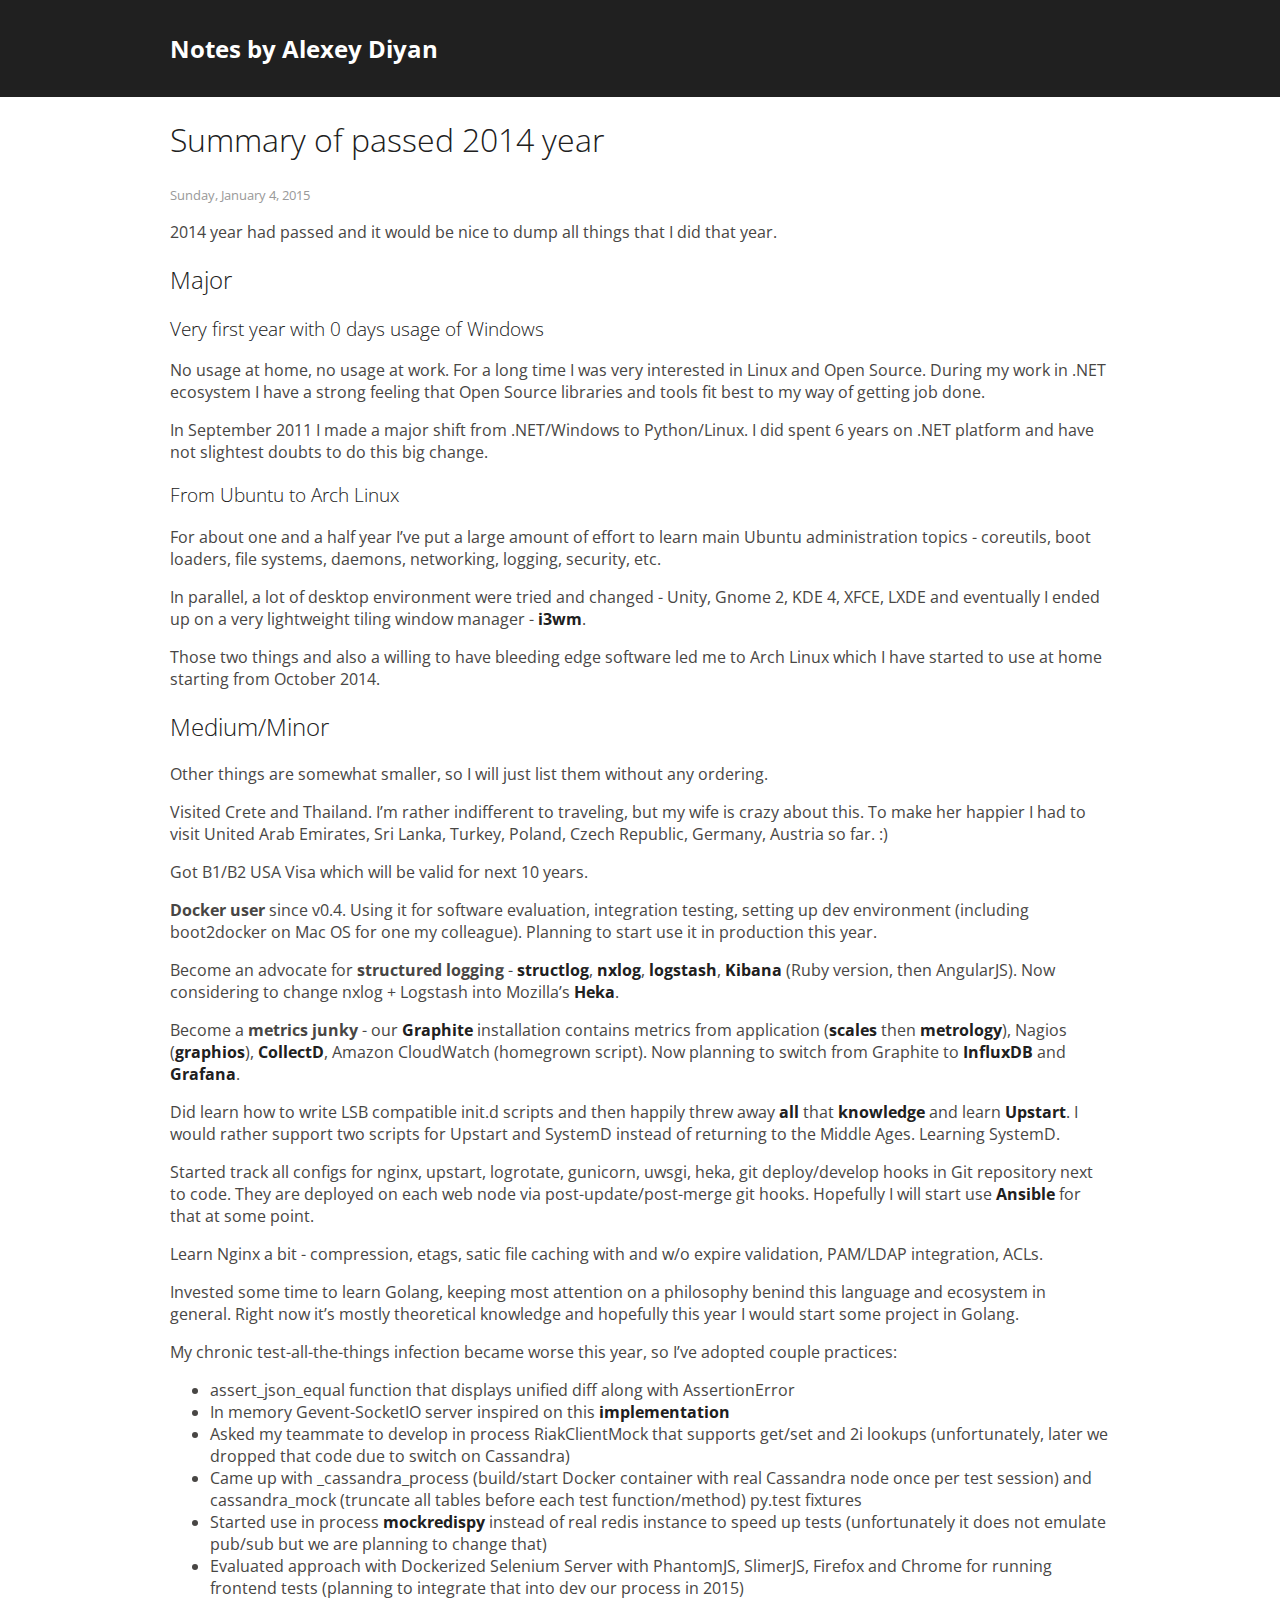
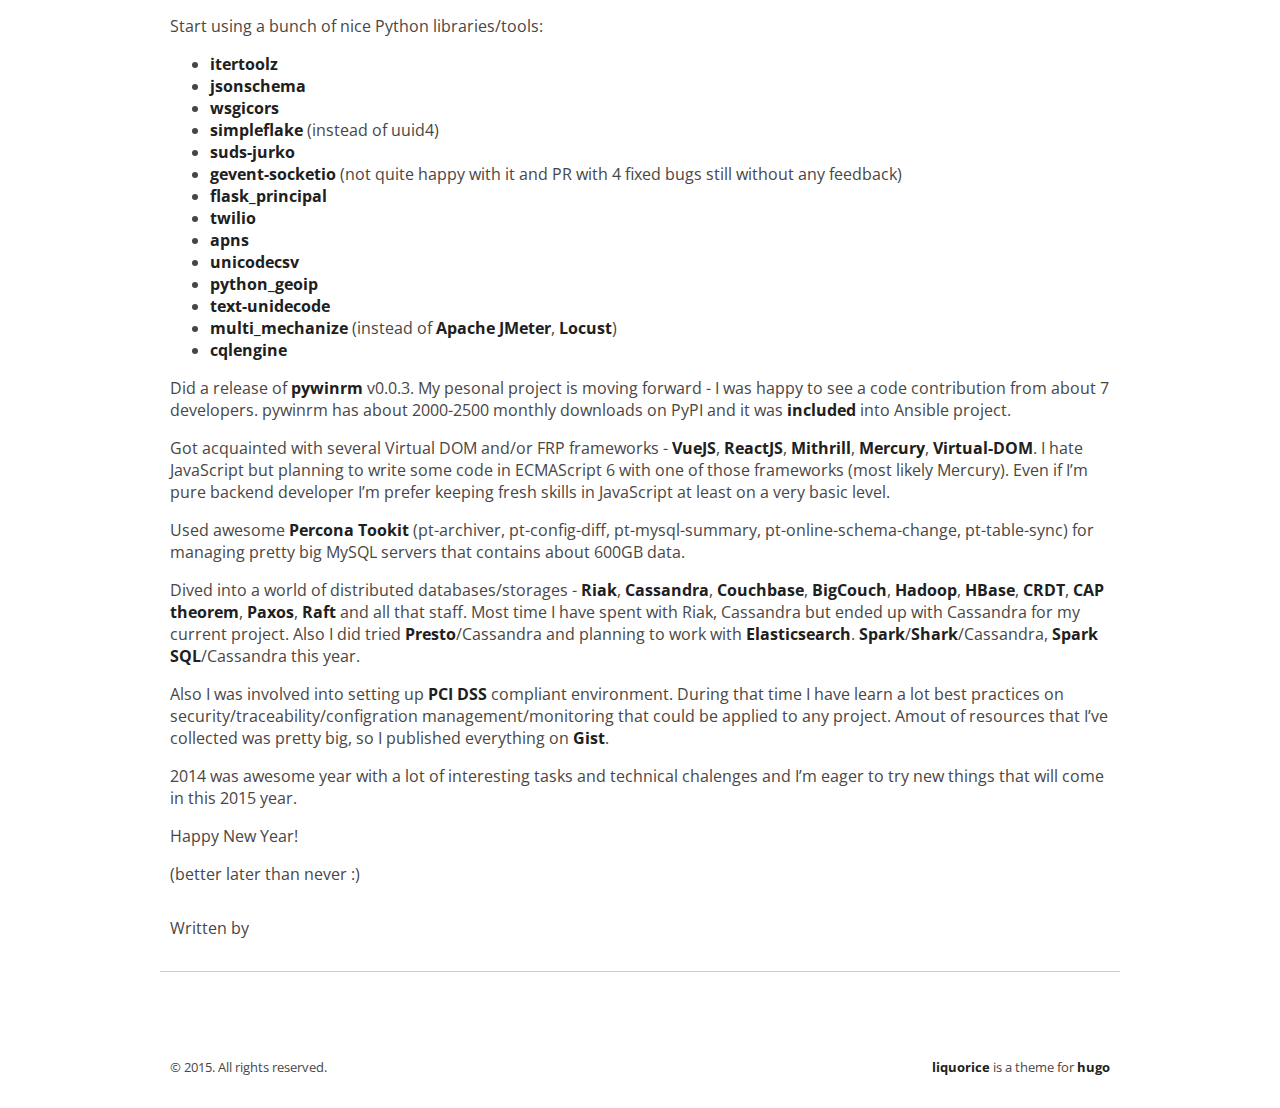
<file: blog/posts/2015/summary_of_passed_2014/index.html>
<!DOCTYPE html>
<html xmlns="http://www.w3.org/1999/xhtml" xml:lang="en" lang="en-us">
    <head>
        
        <meta http-equiv="content-type" content="text/html; charset=utf-8" />
        <meta name="viewport" content="width=device-width, initial-scale=1.0, maximum-scale=1" />

        <title>Summary of passed 2014 year &middot; Notes by Alexey Diyan</title>
        <link rel='stylesheet' href='http://fonts.googleapis.com/css?family=Open+Sans:400,300,600' type='text/css'>
        <link rel="stylesheet" href="https://diyan.github.io/blog/libraries/normalize.3.0.1.css" />
        <link rel="stylesheet" href="https://diyan.github.io/blog/css/liquorice.css" />
        <link rel="shortcut icon" href="/favicon.ico" />
        <link rel="apple-touch-icon-precomposed" href="/apple-touch-icon-144-precomposed.png" sizes="144x144" />
        <link rel="alternate" href="" type="application/rss+xml" title="Notes by Alexey Diyan" />
    </head>
    <body class="li-body">

<header class="li-page-header">
    <div class="container">
        <div class="row">
            <div class="sixteen columns">
                <div class="li-brand li-left">
                <a href="https://diyan.github.io/blog">Notes by Alexey Diyan</a></div>
                <div class="li-menu li-right">
                    <span class="li-menu-icon" onclick="javascript:toggle('menu');">&#9776;</span>
                    <ul id="menu2" class="li-menu-items">
                        
                    </ul>
                </div>
            </div>
        </div>
        <div class="row">
            <div class="sixteen columns">
                <ul id="menu" class="li-menu-items li-menu-mobile">
                    
                </ul>
            </div>
        </div>
    </div>
</header>


    <div class="container">
        <div class="row">
            <div class="sixteen columns">
                <article class="li-article">
                    <header class="li-article-header">
                        <h1 class="li-article-title">Summary of passed 2014 year</h1>
                        <time class="li-article-date">Sunday, January 4, 2015</time>
                    </header>
                    <section>
                        

<p>2014 year had passed and it would be nice to dump all things that I did that year.</p>

<h2 id="toc_0">Major</h2>

<h3 id="toc_1">Very first year with 0 days usage of Windows</h3>

<p>No usage at home, no usage at work. For a long time I was very interested in Linux and Open Source. During my work in .NET ecosystem I have a strong feeling that Open Source libraries and tools fit best to my way of getting job done.</p>

<p>In September 2011 I made a major shift from .NET/Windows to Python/Linux. I did spent 6 years on .NET platform and have not slightest doubts to do this big change.</p>

<h3 id="toc_2">From Ubuntu to Arch Linux</h3>

<p>For about one and a half year I&rsquo;ve put a large amount of effort to learn main Ubuntu administration topics - coreutils, boot loaders, file systems, daemons, networking, logging, security, etc.</p>

<p>In parallel, a lot of desktop environment were tried and changed - Unity, Gnome 2, KDE 4, XFCE, LXDE and eventually I ended up on a very lightweight tiling window manager - <a href="https://i3wm.org/">i3wm</a>.</p>

<p>Those two things and also a willing to have bleeding edge software led me to Arch Linux which I have started to use at home starting from October 2014.</p>

<h2 id="toc_3">Medium/Minor</h2>

<p>Other things are somewhat smaller, so I will just list them without any ordering.</p>

<p>Visited Crete and Thailand. I&rsquo;m rather indifferent to traveling, but my wife is crazy about this. To make her happier I had to visit United Arab Emirates, Sri Lanka, Turkey, Poland, Czech Republic, Germany, Austria so far. :)</p>

<p>Got B1/B2 USA Visa which will be valid for next 10 years.</p>

<p><strong>Docker user</strong> since v0.4. Using it for software evaluation, integration testing, setting up dev environment (including boot2docker on Mac OS for one my colleague). Planning to start use it in production this year.</p>

<p>Become an advocate for <strong>structured logging</strong> - <a href="https://pypi.python.org/pypi/structlog">structlog</a>, <a href="http://nxlog.org/">nxlog</a>, <a href="http://logstash.net/">logstash</a>, <a href="http://www.elasticsearch.org/overview/kibana/">Kibana</a> (Ruby version, then AngularJS). Now considering to change nxlog + Logstash into Mozilla&rsquo;s <a href="http://hekad.readthedocs.org/">Heka</a>.</p>

<p>Become a <strong>metrics junky</strong> - our <a href="http://graphite.wikidot.com/">Graphite</a> installation contains metrics from application (<a href="https://pypi.python.org/pypi/scales">scales</a> then <a href="https://pypi.python.org/pypi/metrology">metrology</a>), Nagios (<a href="https://github.com/shawn-sterling/graphios">graphios</a>), <a href="http://collectd.org/">CollectD</a>, Amazon CloudWatch (homegrown script). Now planning to switch from Graphite to <a href="http://influxdb.org/">InfluxDB</a> and <a href="http://grafana.org/">Grafana</a>.</p>

<p>Did learn how to write LSB compatible init.d scripts and then happily threw away <a href="(http://refspecs.linuxbase.org/LSB_3.1.0/LSB-Core-generic/LSB-Core-generic/iniscrptact.html">all</a> that <a href="http://refspecs.linuxbase.org/LSB_3.1.0/LSB-Core-generic/LSB-Core-generic/iniscrptfunc.html">knowledge</a> and learn <a href="http://upstart.ubuntu.com/cookbook/">Upstart</a>. I would rather support two scripts for Upstart and SystemD instead of returning to the Middle Ages. Learning SystemD.</p>

<p>Started track all configs for nginx, upstart, logrotate, gunicorn, uwsgi, heka, git deploy/develop hooks in Git repository next to code. They are deployed on each web node via post-update/post-merge git hooks. Hopefully I will start use <a href="http://www.ansible.com/">Ansible</a> for that at some point.</p>

<p>Learn Nginx a bit - compression, etags, satic file caching with and w/o expire validation, PAM/LDAP integration, ACLs.</p>

<p>Invested some time to learn Golang, keeping most attention on a philosophy benind this language and ecosystem in general. Right now it&rsquo;s mostly theoretical knowledge and hopefully this year I would start some project in Golang.</p>

<p>My chronic test-all-the-things infection became worse this year, so I&rsquo;ve adopted couple practices:</p>

<ul>
<li>assert_json_equal function that displays unified diff along with AssertionError</li>
<li>In memory Gevent-SocketIO server inspired on this <a href="https://github.com/miguelgrinberg/Flask-SocketIO/blob/master/flask_socketio/test_client.py">implementation</a></li>
<li>Asked my teammate to develop in process RiakClientMock that supports get/set and 2i lookups (unfortunately, later we dropped that code due to switch on Cassandra)</li>
<li>Came up with _cassandra_process (build/start Docker container with real Cassandra node once per test session) and cassandra_mock (truncate all tables before each test function/method) py.test fixtures</li>
<li>Started use in process <a href="https://pypi.python.org/pypi/mockredispy">mockredispy</a> instead of real redis instance to speed up tests (unfortunately it does not emulate pub/sub but we are planning to change that)</li>
<li>Evaluated approach with Dockerized Selenium Server with PhantomJS, SlimerJS, Firefox and Chrome for running frontend tests (planning to integrate that into dev our process in 2015)</li>
</ul>

<p>Start using a bunch of nice Python libraries/tools:</p>

<ul>
<li><a href="https://pypi.python.org/pypi/itertoolz">itertoolz</a></li>
<li><a href="https://pypi.python.org/pypi/jsonschema">jsonschema</a></li>
<li><a href="https://pypi.python.org/pypi/wsgicors">wsgicors</a></li>
<li><a href="https://pypi.python.org/pypi/simpleflake">simpleflake</a> (instead of uuid4)</li>
<li><a href="https://pypi.python.org/pypi/suds-jurko/0.6">suds-jurko</a></li>
<li><a href="https://pypi.python.org/pypi/gevent-socketio">gevent-socketio</a> (not quite happy with it and PR with 4 fixed bugs still without any feedback)</li>
<li><a href="https://pypi.python.org/pypi/Flask-Principal">flask_principal</a></li>
<li><a href="https://pypi.python.org/pypi/twilio">twilio</a></li>
<li><a href="https://pypi.python.org/pypi/apns">apns</a></li>
<li><a href="https://pypi.python.org/pypi/unicodecsv/0.9.4">unicodecsv</a></li>
<li><a href="https://pypi.python.org/pypi/python-geoip">python_geoip</a></li>
<li><a href="https://pypi.python.org/pypi/text-unidecode">text-unidecode</a></li>
<li><a href="http://testutils.org/multi-mechanize/">multi_mechanize</a> (instead of <a href="http://jmeter.apache.org/">Apache JMeter</a>, <a href="http://locust.io/">Locust</a>)</li>
<li><a href="https://pypi.python.org/pypi/cqlengine">cqlengine</a></li>
</ul>

<p>Did a release of <a href="https://pypi.python.org/pypi/pywinrm">pywinrm</a> v0.0.3. My pesonal project is moving forward - I was happy to see a code contribution from about 7 developers. pywinrm has about 2000-2500 monthly downloads on PyPI and it was <a href="http://docs.ansible.com/intro_windows.html">included</a> into Ansible project.</p>

<p>Got acquainted with several Virtual DOM and/or FRP frameworks - <a href="http://vuejs.org/">VueJS</a>, <a href="http://facebook.github.io/react/">ReactJS</a>, <a href="http://lhorie.github.io/mithril/">Mithrill</a>, <a href="https://github.com/Raynos/mercury">Mercury</a>, <a href="https://github.com/Matt-Esch/virtual-dom">Virtual-DOM</a>. I hate JavaScript but planning to write some code in ECMAScript 6 with one of those frameworks (most likely Mercury). Even if I&rsquo;m pure backend developer I&rsquo;m prefer keeping fresh skills in JavaScript at least on a very basic level.</p>

<p>Used awesome <a href="http://www.percona.com/software/percona-toolkit">Percona Tookit</a> (pt-archiver, pt-config-diff, pt-mysql-summary, pt-online-schema-change, pt-table-sync) for managing pretty big MySQL servers that contains about 600GB data.</p>

<p>Dived into a world of distributed databases/storages - <a href="http://basho.com/riak/">Riak</a>, <a href="http://cassandra.apache.org/">Cassandra</a>, <a href="http://www.couchbase.com/">Couchbase</a>, <a href="http://bigcouch.cloudant.com/">BigCouch</a>, <a href="http://hadoop.apache.org/">Hadoop</a>, <a href="http://hbase.apache.org/">HBase</a>, <a href="https://speakerdeck.com/vanstee/convergent-replicated-data-types">CRDT</a>, <a href="http://en.wikipedia.org/wiki/CAP_theorem">CAP theorem</a>, <a href="http://research.microsoft.com/en-us/um/people/lamport/pubs/lamport-paxos.pdf">Paxos</a>, <a href="http://raftconsensus.github.io/">Raft</a> and all that staff. Most time I have spent with Riak, Cassandra but ended up with Cassandra for my current project. Also I did tried <a href="http://prestodb.io/">Presto</a>/Cassandra and planning to work with <a href="http://www.elasticsearch.org/">Elasticsearch</a>. <a href="http://spark.apache.org/">Spark</a>/<a href="http://databricks.com/blog/2014/07/01/shark-spark-sql-hive-on-spark-and-the-future-of-sql-on-spark.html">Shark</a>/Cassandra, <a href="https://spark.apache.org/sql/">Spark SQL</a>/Cassandra this year.</p>

<p>Also I was involved into setting up <a href="https://www.pcisecuritystandards.org/security_standards/">PCI DSS</a> compliant environment. During that time I have learn a lot best practices on security/traceability/configration management/monitoring that could be applied to any project. Amout of resources that I&rsquo;ve collected was pretty big, so I published everything on <a href="https://gist.github.com/diyan/c35c0574d200ac3a36eb">Gist</a>.</p>

<p>2014 was awesome year with a lot of interesting tasks and technical chalenges and I&rsquo;m eager to try new things that will come in this 2015 year.</p>

<p>Happy New Year!</p>

<p>(better later than never :)</p>

                    </section>
                </article>
            </div>
        </div>

        <div class="row li-author">
    <div class="sixteen columns">
        Written by <strong></strong>
    </div>
</div>


        <div class="row li-pagination">
            <div class="eight columns">
                <div class="li-pagination-previous">
                    
                        &nbsp;
                    
                </div>
            </div>
            <div class="eight columns">
                <div class="li-pagination-next">
                    
                        &nbsp;
                    
                </div>
            </div>
        </div>
    </div>

<footer class="li-page-footer">
    <div class="container">
        <div class="row">
            <div class="sixteen columns">
                <div class="li-page-footer-legal">
                    &copy; 2015. All rights reserved. 
                </div>
                <div class="li-page-footer-theme">
                    <span class=""><a href="http://github.com/eliasson/liquorice/">liquorice</a> is a theme for <a href="http://hugo.spf13.com">hugo</a></span>
                </div>
            </div>
        </div>
    </div>
</footer>

    <script type="text/javascript">
    <!--
    function toggle(id) {
        var e = document.getElementById(id);
        e.style.display == 'block' ? e.style.display = 'none' : e.style.display = 'block';
    }
    
    </script>
    <script type="text/javascript">
    <!--
        var _gaq = _gaq || [];
        _gaq.push(['_setAccount', "UA-1258112-3"]);
        _gaq.push(['_trackPageview']);

        (function() {
        var ga = document.createElement('script'); ga.type = 'text/javascript'; ga.async = true;
        ga.src = ('https:' == document.location.protocol ? 'https://ssl' : 'http://www') + '.google-analytics.com/ga.js';
        var s = document.getElementsByTagName('script')[0]; s.parentNode.insertBefore(ga, s);
        })();
    -->
    </script>
    </body>
</html>
</file>
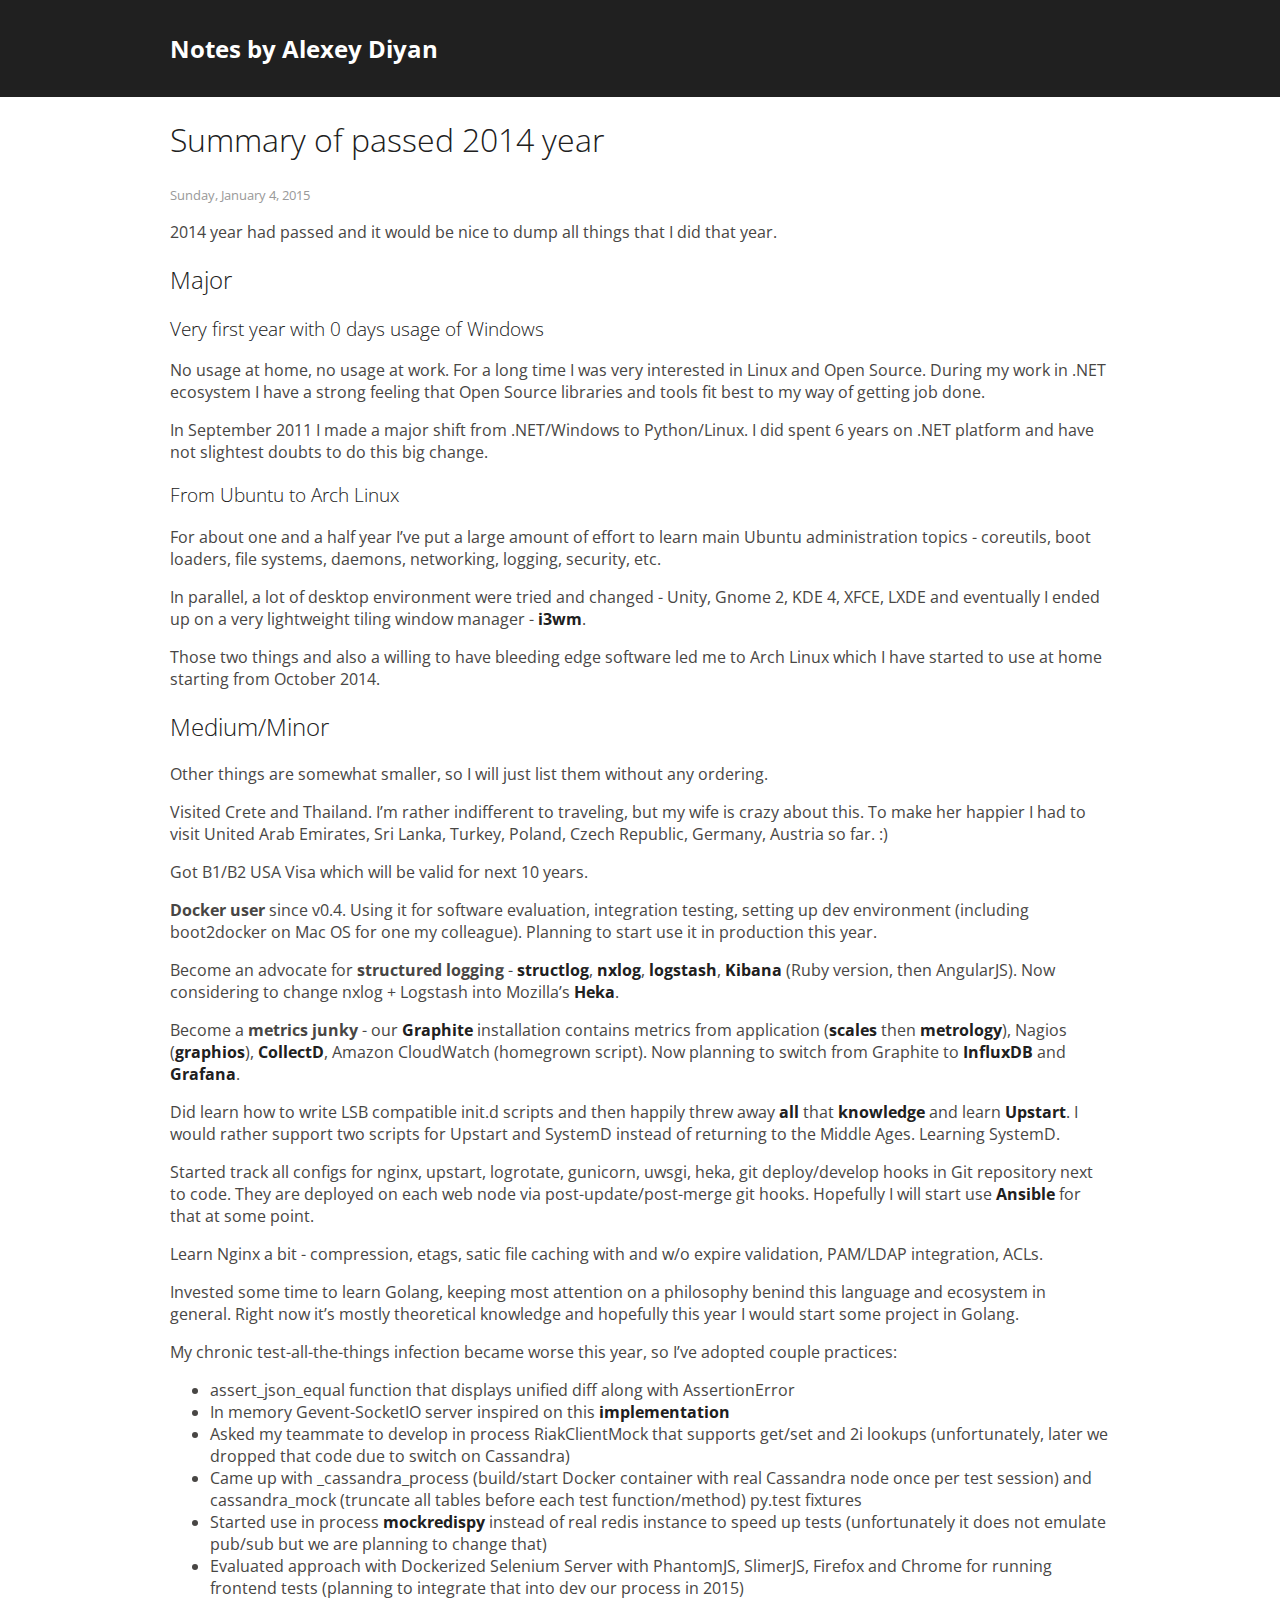
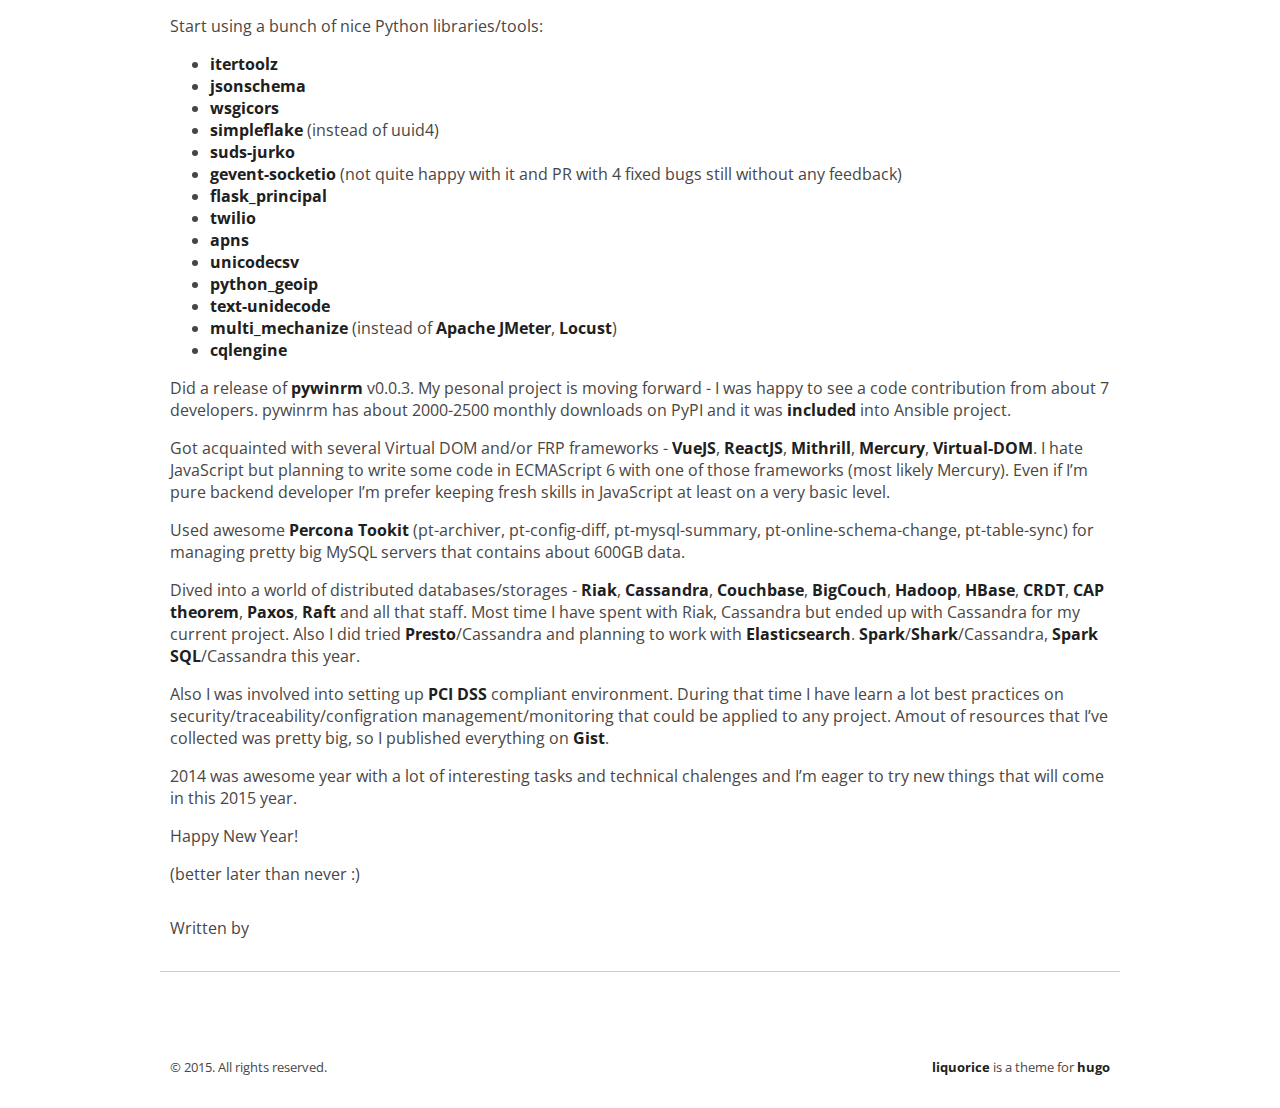
<file: public/posts/2015/summary_of_passed_2014/index.html>
<!DOCTYPE html>
<html xmlns="http://www.w3.org/1999/xhtml" xml:lang="en" lang="en-us">
    <head>
        
        <meta http-equiv="content-type" content="text/html; charset=utf-8" />
        <meta name="viewport" content="width=device-width, initial-scale=1.0, maximum-scale=1" />

        <title>Summary of passed 2014 year &middot; Notes by Alexey Diyan</title>
        <link rel='stylesheet' href='http://fonts.googleapis.com/css?family=Open+Sans:400,300,600' type='text/css'>
        <link rel="stylesheet" href="https://diyan.github.io/libraries/normalize.3.0.1.css" />
        <link rel="stylesheet" href="https://diyan.github.io/css/liquorice.css" />
        <link rel="shortcut icon" href="/favicon.ico" />
        <link rel="apple-touch-icon-precomposed" href="/apple-touch-icon-144-precomposed.png" sizes="144x144" />
        <link rel="alternate" href="" type="application/rss+xml" title="Notes by Alexey Diyan" />
    </head>
    <body class="li-body">

<header class="li-page-header">
    <div class="container">
        <div class="row">
            <div class="sixteen columns">
                <div class="li-brand li-left">
                <a href="https://diyan.github.io">Notes by Alexey Diyan</a></div>
                <div class="li-menu li-right">
                    <span class="li-menu-icon" onclick="javascript:toggle('menu');">&#9776;</span>
                    <ul id="menu2" class="li-menu-items">
                        
                    </ul>
                </div>
            </div>
        </div>
        <div class="row">
            <div class="sixteen columns">
                <ul id="menu" class="li-menu-items li-menu-mobile">
                    
                </ul>
            </div>
        </div>
    </div>
</header>


    <div class="container">
        <div class="row">
            <div class="sixteen columns">
                <article class="li-article">
                    <header class="li-article-header">
                        <h1 class="li-article-title">Summary of passed 2014 year</h1>
                        <time class="li-article-date">Sunday, January 4, 2015</time>
                    </header>
                    <section>
                        

<p>2014 year had passed and it would be nice to dump all things that I did that year.</p>

<h2 id="toc_0">Major</h2>

<h3 id="toc_1">Very first year with 0 days usage of Windows</h3>

<p>No usage at home, no usage at work. For a long time I was very interested in Linux and Open Source. During my work in .NET ecosystem I have a strong feeling that Open Source libraries and tools fit best to my way of getting job done.</p>

<p>In September 2011 I made a major shift from .NET/Windows to Python/Linux. I did spent 6 years on .NET platform and have not slightest doubts to do this big change.</p>

<h3 id="toc_2">From Ubuntu to Arch Linux</h3>

<p>For about one and a half year I&rsquo;ve put a large amount of effort to learn main Ubuntu administration topics - coreutils, boot loaders, file systems, daemons, networking, logging, security, etc.</p>

<p>In parallel, a lot of desktop environment were tried and changed - Unity, Gnome 2, KDE 4, XFCE, LXDE and eventually I ended up on a very lightweight tiling window manager - <a href="https://i3wm.org/">i3wm</a>.</p>

<p>Those two things and also a willing to have bleeding edge software led me to Arch Linux which I have started to use at home starting from October 2014.</p>

<h2 id="toc_3">Medium/Minor</h2>

<p>Other things are somewhat smaller, so I will just list them without any ordering.</p>

<p>Visited Crete and Thailand. I&rsquo;m rather indifferent to traveling, but my wife is crazy about this. To make her happier I had to visit United Arab Emirates, Sri Lanka, Turkey, Poland, Czech Republic, Germany, Austria so far. :)</p>

<p>Got B1/B2 USA Visa which will be valid for next 10 years.</p>

<p><strong>Docker user</strong> since v0.4. Using it for software evaluation, integration testing, setting up dev environment (including boot2docker on Mac OS for one my colleague). Planning to start use it in production this year.</p>

<p>Become an advocate for <strong>structured logging</strong> - <a href="https://pypi.python.org/pypi/structlog">structlog</a>, <a href="http://nxlog.org/">nxlog</a>, <a href="http://logstash.net/">logstash</a>, <a href="http://www.elasticsearch.org/overview/kibana/">Kibana</a> (Ruby version, then AngularJS). Now considering to change nxlog + Logstash into Mozilla&rsquo;s <a href="http://hekad.readthedocs.org/">Heka</a>.</p>

<p>Become a <strong>metrics junky</strong> - our <a href="http://graphite.wikidot.com/">Graphite</a> installation contains metrics from application (<a href="https://pypi.python.org/pypi/scales">scales</a> then <a href="https://pypi.python.org/pypi/metrology">metrology</a>), Nagios (<a href="https://github.com/shawn-sterling/graphios">graphios</a>), <a href="http://collectd.org/">CollectD</a>, Amazon CloudWatch (homegrown script). Now planning to switch from Graphite to <a href="http://influxdb.org/">InfluxDB</a> and <a href="http://grafana.org/">Grafana</a>.</p>

<p>Did learn how to write LSB compatible init.d scripts and then happily threw away <a href="(http://refspecs.linuxbase.org/LSB_3.1.0/LSB-Core-generic/LSB-Core-generic/iniscrptact.html">all</a> that <a href="http://refspecs.linuxbase.org/LSB_3.1.0/LSB-Core-generic/LSB-Core-generic/iniscrptfunc.html">knowledge</a> and learn <a href="http://upstart.ubuntu.com/cookbook/">Upstart</a>. I would rather support two scripts for Upstart and SystemD instead of returning to the Middle Ages. Learning SystemD.</p>

<p>Started track all configs for nginx, upstart, logrotate, gunicorn, uwsgi, heka, git deploy/develop hooks in Git repository next to code. They are deployed on each web node via post-update/post-merge git hooks. Hopefully I will start use <a href="http://www.ansible.com/">Ansible</a> for that at some point.</p>

<p>Learn Nginx a bit - compression, etags, satic file caching with and w/o expire validation, PAM/LDAP integration, ACLs.</p>

<p>Invested some time to learn Golang, keeping most attention on a philosophy benind this language and ecosystem in general. Right now it&rsquo;s mostly theoretical knowledge and hopefully this year I would start some project in Golang.</p>

<p>My chronic test-all-the-things infection became worse this year, so I&rsquo;ve adopted couple practices:</p>

<ul>
<li>assert_json_equal function that displays unified diff along with AssertionError</li>
<li>In memory Gevent-SocketIO server inspired on this <a href="https://github.com/miguelgrinberg/Flask-SocketIO/blob/master/flask_socketio/test_client.py">implementation</a></li>
<li>Asked my teammate to develop in process RiakClientMock that supports get/set and 2i lookups (unfortunately, later we dropped that code due to switch on Cassandra)</li>
<li>Came up with _cassandra_process (build/start Docker container with real Cassandra node once per test session) and cassandra_mock (truncate all tables before each test function/method) py.test fixtures</li>
<li>Started use in process <a href="https://pypi.python.org/pypi/mockredispy">mockredispy</a> instead of real redis instance to speed up tests (unfortunately it does not emulate pub/sub but we are planning to change that)</li>
<li>Evaluated approach with Dockerized Selenium Server with PhantomJS, SlimerJS, Firefox and Chrome for running frontend tests (planning to integrate that into dev our process in 2015)</li>
</ul>

<p>Start using a bunch of nice Python libraries/tools:</p>

<ul>
<li><a href="https://pypi.python.org/pypi/itertoolz">itertoolz</a></li>
<li><a href="https://pypi.python.org/pypi/jsonschema">jsonschema</a></li>
<li><a href="https://pypi.python.org/pypi/wsgicors">wsgicors</a></li>
<li><a href="https://pypi.python.org/pypi/simpleflake">simpleflake</a> (instead of uuid4)</li>
<li><a href="https://pypi.python.org/pypi/suds-jurko/0.6">suds-jurko</a></li>
<li><a href="https://pypi.python.org/pypi/gevent-socketio">gevent-socketio</a> (not quite happy with it and PR with 4 fixed bugs still without any feedback)</li>
<li><a href="https://pypi.python.org/pypi/Flask-Principal">flask_principal</a></li>
<li><a href="https://pypi.python.org/pypi/twilio">twilio</a></li>
<li><a href="https://pypi.python.org/pypi/apns">apns</a></li>
<li><a href="https://pypi.python.org/pypi/unicodecsv/0.9.4">unicodecsv</a></li>
<li><a href="https://pypi.python.org/pypi/python-geoip">python_geoip</a></li>
<li><a href="https://pypi.python.org/pypi/text-unidecode">text-unidecode</a></li>
<li><a href="http://testutils.org/multi-mechanize/">multi_mechanize</a> (instead of <a href="http://jmeter.apache.org/">Apache JMeter</a>, <a href="http://locust.io/">Locust</a>)</li>
<li><a href="https://pypi.python.org/pypi/cqlengine">cqlengine</a></li>
</ul>

<p>Did a release of <a href="https://pypi.python.org/pypi/pywinrm">pywinrm</a> v0.0.3. My pesonal project is moving forward - I was happy to see a code contribution from about 7 developers. pywinrm has about 2000-2500 monthly downloads on PyPI and it was <a href="http://docs.ansible.com/intro_windows.html">included</a> into Ansible project.</p>

<p>Got acquainted with several Virtual DOM and/or FRP frameworks - <a href="http://vuejs.org/">VueJS</a>, <a href="http://facebook.github.io/react/">ReactJS</a>, <a href="http://lhorie.github.io/mithril/">Mithrill</a>, <a href="https://github.com/Raynos/mercury">Mercury</a>, <a href="https://github.com/Matt-Esch/virtual-dom">Virtual-DOM</a>. I hate JavaScript but planning to write some code in ECMAScript 6 with one of those frameworks (most likely Mercury). Even if I&rsquo;m pure backend developer I&rsquo;m prefer keeping fresh skills in JavaScript at least on a very basic level.</p>

<p>Used awesome <a href="http://www.percona.com/software/percona-toolkit">Percona Tookit</a> (pt-archiver, pt-config-diff, pt-mysql-summary, pt-online-schema-change, pt-table-sync) for managing pretty big MySQL servers that contains about 600GB data.</p>

<p>Dived into a world of distributed databases/storages - <a href="http://basho.com/riak/">Riak</a>, <a href="http://cassandra.apache.org/">Cassandra</a>, <a href="http://www.couchbase.com/">Couchbase</a>, <a href="http://bigcouch.cloudant.com/">BigCouch</a>, <a href="http://hadoop.apache.org/">Hadoop</a>, <a href="http://hbase.apache.org/">HBase</a>, <a href="https://speakerdeck.com/vanstee/convergent-replicated-data-types">CRDT</a>, <a href="http://en.wikipedia.org/wiki/CAP_theorem">CAP theorem</a>, <a href="http://research.microsoft.com/en-us/um/people/lamport/pubs/lamport-paxos.pdf">Paxos</a>, <a href="http://raftconsensus.github.io/">Raft</a> and all that staff. Most time I have spent with Riak, Cassandra but ended up with Cassandra for my current project. Also I did tried <a href="http://prestodb.io/">Presto</a>/Cassandra and planning to work with <a href="http://www.elasticsearch.org/">Elasticsearch</a>. <a href="http://spark.apache.org/">Spark</a>/<a href="http://databricks.com/blog/2014/07/01/shark-spark-sql-hive-on-spark-and-the-future-of-sql-on-spark.html">Shark</a>/Cassandra, <a href="https://spark.apache.org/sql/">Spark SQL</a>/Cassandra this year.</p>

<p>Also I was involved into setting up <a href="https://www.pcisecuritystandards.org/security_standards/">PCI DSS</a> compliant environment. During that time I have learn a lot best practices on security/traceability/configration management/monitoring that could be applied to any project. Amout of resources that I&rsquo;ve collected was pretty big, so I published everything on <a href="https://gist.github.com/diyan/c35c0574d200ac3a36eb">Gist</a>.</p>

<p>2014 was awesome year with a lot of interesting tasks and technical chalenges and I&rsquo;m eager to try new things that will come in this 2015 year.</p>

<p>Happy New Year!</p>

<p>(better later than never :)</p>

                    </section>
                </article>
            </div>
        </div>

        <div class="row li-author">
    <div class="sixteen columns">
        Written by <strong></strong>
    </div>
</div>


        <div class="row li-pagination">
            <div class="eight columns">
                <div class="li-pagination-previous">
                    
                        &nbsp;
                    
                </div>
            </div>
            <div class="eight columns">
                <div class="li-pagination-next">
                    
                        &nbsp;
                    
                </div>
            </div>
        </div>
    </div>

<footer class="li-page-footer">
    <div class="container">
        <div class="row">
            <div class="sixteen columns">
                <div class="li-page-footer-legal">
                    &copy; 2015. All rights reserved. 
                </div>
                <div class="li-page-footer-theme">
                    <span class=""><a href="http://github.com/eliasson/liquorice/">liquorice</a> is a theme for <a href="http://hugo.spf13.com">hugo</a></span>
                </div>
            </div>
        </div>
    </div>
</footer>

    <script type="text/javascript">
    <!--
    function toggle(id) {
        var e = document.getElementById(id);
        e.style.display == 'block' ? e.style.display = 'none' : e.style.display = 'block';
    }
    
    </script>
    <script type="text/javascript">
    <!--
        var _gaq = _gaq || [];
        _gaq.push(['_setAccount', "UA-1258112-3"]);
        _gaq.push(['_trackPageview']);

        (function() {
        var ga = document.createElement('script'); ga.type = 'text/javascript'; ga.async = true;
        ga.src = ('https:' == document.location.protocol ? 'https://ssl' : 'http://www') + '.google-analytics.com/ga.js';
        var s = document.getElementsByTagName('script')[0]; s.parentNode.insertBefore(ga, s);
        })();
    -->
    </script>
    </body>
</html>
</file>
